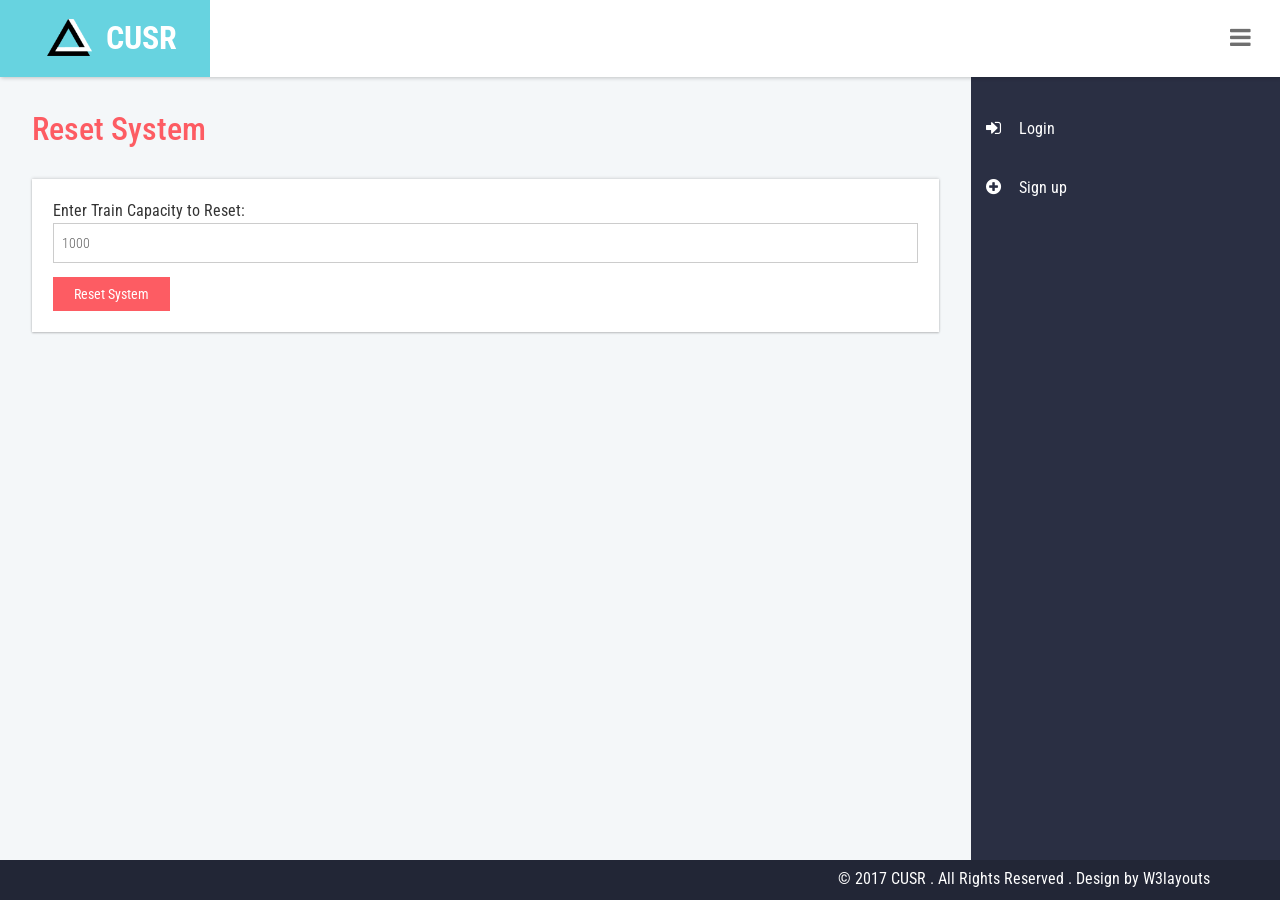
<file: web-app/admin.html>
<!--
Author: W3layouts
Author URL: http://w3layouts.com
License: Creative Commons Attribution 3.0 Unported
License URL: http://creativecommons.org/licenses/by/3.0/
-->
<!DOCTYPE HTML>
<html>
<head>
<title>California Ultra Speed Rail | Admin</title>
<meta name="viewport" content="width=device-width, initial-scale=1">
<meta http-equiv="Content-Type" content="text/html; charset=utf-8" />
<meta name="keywords" content="Baxster Responsive web template, Bootstrap Web Templates, Flat Web Templates, Android Compatible web template,
SmartPhone Compatible web template, free WebDesigns for Nokia, Samsung, LG, SonyEricsson, Motorola web design" />
<script type="application/x-javascript"> addEventListener("load", function() { setTimeout(hideURLbar, 0); }, false); function hideURLbar(){ window.scrollTo(0,1); } </script>
<!-- Bootstrap Core CSS -->
<link href="css/bootstrap.css" rel='stylesheet' type='text/css' />
<!-- Custom CSS -->
<link href="css/style.css" rel='stylesheet' type='text/css' />
<!-- font CSS -->
<link rel="icon" href="favicon.ico" type="image/x-icon" >
<!-- font-awesome icons -->
<link href="css/font-awesome.css" rel="stylesheet">
<!-- //font-awesome icons -->
<!-- chart -->
<script src="js/Chart.js"></script>
<!-- //chart -->
 <!-- js-->
<script src="js/jquery-1.11.1.min.js"></script>
<script src="js/modernizr.custom.js"></script>
<!--webfonts-->
<link href='//fonts.googleapis.com/css?family=Roboto+Condensed:400,300,300italic,400italic,700,700italic' rel='stylesheet' type='text/css'>
<!--//webfonts-->
<!--animate-->
<link href="css/animate.css" rel="stylesheet" type="text/css" media="all">
<script src="js/wow.min.js"></script>
	<script>
		 new WOW().init();
	</script>
<!--//end-animate-->
<!-- Metis Menu -->
<script src="js/metisMenu.min.js"></script>
<script src="js/custom.js"></script>
<link href="css/custom.css" rel="stylesheet">
<!--//Metis Menu -->
<script type="text/javascript">

$(document).ready(function(){
	$("#reset-form").submit(function(event){
		var trainCapacity = $("#capacity").val();
		resetSystem(trainCapacity);
		event.preventDefault();
	});
});

function resetSystem(trainCapacity) {

	$.ajax({
     url:  'http://localhost:8080/resetSystem',
     method: "POST",
		 data: jQuery.param({ trainCapacity: trainCapacity}) ,
     error: function(xhr, status, error) {
			alert("Error Occurred: System could not be reset");
     },
     success: function(data) {
				alert("System Successfully Reset.");
     },
  });
}
</script>

</head>
<body class="cbp-spmenu-push">
	<div class="main-content">
		<!--left-fixed -navigation-->
		<div class="sidebar" role="navigation">
            <div class="navbar-collapse">
				<nav class="cbp-spmenu cbp-spmenu-vertical cbp-spmenu-right dev-page-sidebar mCustomScrollbar _mCS_1 mCS-autoHide mCS_no_scrollbar" id="cbp-spmenu-s1">
					<div class="scrollbar scrollbar1">
						<ul class="nav" id="side-menu">
							<li>
									<a href="login.html"><i class="fa fa-sign-in nav_icon"></i>Login</a>
							</li>
							<li>
									<a href="signup.html"><i class="fa fa-plus-circle nav_icon"></i>Sign up</a>
							</li>
						</ul>
					</div>
					<!-- //sidebar-collapse -->
				</nav>
			</div>
		</div>
		<!--left-fixed -navigation-->
		<!-- header-starts -->
		<div class="sticky-header header-section ">
			<div class="header-left">
				<!--logo -->
				<div class="logo">
					<a href="index.html">
						<ul>
							<li><img src="images/logo1.png" alt="" /></li>
							<li><h1>CUSR</h1></li>
							<div class="clearfix"> </div>
						</ul>
					</a>
				</div>
				<!--//logo-->
				<div class="header-right header-right-grid">
				</div>

				<div class="clearfix"> </div>
			</div>
			<!--search-box-->
				<div class="search-box">
				</div>
				<!--//end-search-box-->
			<div class="header-right">
				<!--toggle button start-->
				<button id="showLeftPush"><i class="fa fa-bars"></i></button>
				<!--toggle button end-->
				<div class="clearfix"> </div>
			</div>
			<div class="clearfix"> </div>
		</div>
		<!-- //header-ends -->
		<!-- main content start-->
		<div id="page-wrapper">
			<div class="main-page">
				<!--grids-->
				<div id="booking-history-grid" class="grids">
					<div class="progressbar-heading grids-heading">
						<h2>Reset System</h2>
					</div>

					<div class="panel panel-widget">
						<div class='block-page'>
						<form action="#" id="reset-form" class="forms">
							Enter Train Capacity to Reset:
							<input id="capacity" type="number" id="capacity" class="form-control1" min="5" max="1000" value="1000"/>
							<button style="margin-top:1em" type="submit" class="btn btn-default">Reset System</button>
						</form>
						</div>

					</div>


				<!--//grids-->

			</div>
		</div>
		<!--footer-->
		 <div class="dev-page">

			<!-- page footer -->
			<!-- dev-page-footer-closed dev-page-footer-fixed -->
            <div class="dev-page-footer dev-page-footer-fixed">
				<!-- container -->
				<div class="container">
					<div class="copyright">
						<p>© 2017 CUSR . All Rights Reserved . Design by <a href="http://w3layouts.com/">W3layouts</a></p>
					</div>
                </div>
				<!-- //container -->
            </div>
            <!-- /page footer -->
		</div>
        <!--//footer-->
	</div>
	<!-- Classie -->
		<script src="js/classie.js"></script>
		<script>
			var menuLeft = document.getElementById( 'cbp-spmenu-s1' ),
				showLeftPush = document.getElementById( 'showLeftPush' ),
				body = document.body;

			showLeftPush.onclick = function() {
				classie.toggle( this, 'active' );
				classie.toggle( body, 'cbp-spmenu-push-toright' );
				classie.toggle( menuLeft, 'cbp-spmenu-open' );
				disableOther( 'showLeftPush' );
			};


			function disableOther( button ) {
				if( button !== 'showLeftPush' ) {
					classie.toggle( showLeftPush, 'disabled' );
				}
			}
		</script>
	<!-- Bootstrap Core JavaScript -->

        <script type="text/javascript" src="js/bootstrap.min.js"></script>

        <script type="text/javascript" src="js/dev-loaders.js"></script>
        <script type="text/javascript" src="js/dev-layout-default.js"></script>
		<script type="text/javascript" src="js/jquery.marquee.js"></script>
		<link href="css/bootstrap.min.css" rel="stylesheet">

		<script type="text/javascript" src="js/jquery.jqcandlestick.min.js"></script>
		<link rel="stylesheet" type="text/css" href="css/jqcandlestick.css" />

		<!--max-plugin-->
		<script type="text/javascript" src="js/plugins.js"></script>
		<!--//max-plugin-->

		<!--scrolling js-->
		<script src="js/jquery.nicescroll.js"></script>
		<script src="js/scripts.js"></script>
		<!--//scrolling js-->
</body>
</html>
</file>
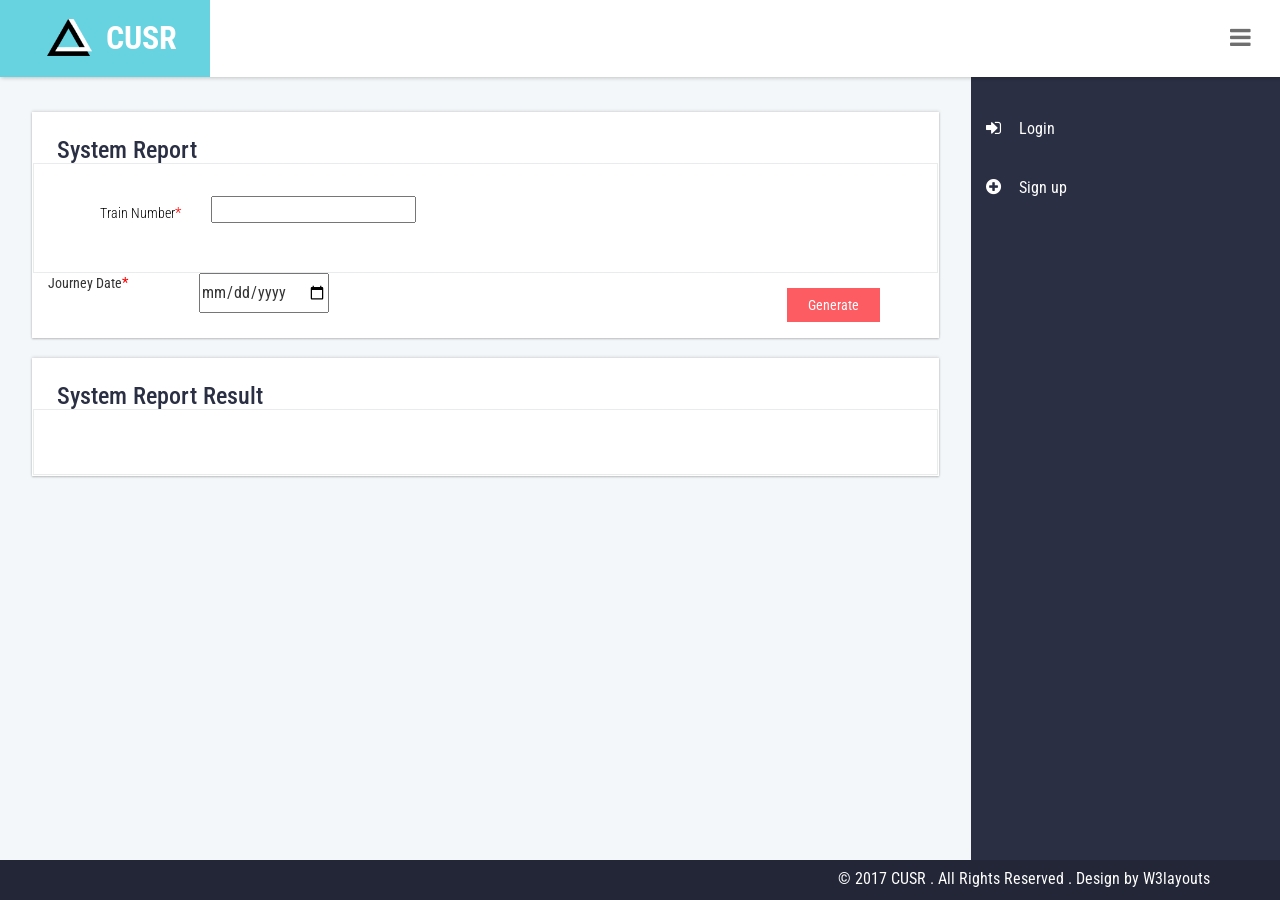
<file: web-app/systemReport.html>
<!--
Author: W3layouts
Author URL: http://w3layouts.com
License: Creative Commons Attribution 3.0 Unported
License URL: http://creativecommons.org/licenses/by/3.0/
-->
<!DOCTYPE HTML>
<html>
<head>
<title>California Ultra Speed Rail | Admin</title>
<meta name="viewport" content="width=device-width, initial-scale=1">
<meta http-equiv="Content-Type" content="text/html; charset=utf-8" />
<meta name="keywords" content="Baxster Responsive web template, Bootstrap Web Templates, Flat Web Templates, Android Compatible web template,
SmartPhone Compatible web template, free WebDesigns for Nokia, Samsung, LG, SonyEricsson, Motorola web design" />
<script type="application/x-javascript"> addEventListener("load", function() { setTimeout(hideURLbar, 0); }, false); function hideURLbar(){ window.scrollTo(0,1); } </script>
<!-- Bootstrap Core CSS -->
<link href="css/bootstrap.css" rel='stylesheet' type='text/css' />
<!-- Custom CSS -->
<link href="css/style.css" rel='stylesheet' type='text/css' />
<!-- font CSS -->
<link rel="icon" href="favicon.ico" type="image/x-icon" >
<!-- font-awesome icons -->
<link href="css/font-awesome.css" rel="stylesheet">
<!-- //font-awesome icons -->
<!-- chart -->
<script src="js/Chart.js"></script>
<!-- //chart -->
 <!-- js-->
<script src="js/jquery-1.11.1.min.js"></script>
<script src="js/modernizr.custom.js"></script>
<!--webfonts-->
<link href='//fonts.googleapis.com/css?family=Roboto+Condensed:400,300,300italic,400italic,700,700italic' rel='stylesheet' type='text/css'>
<!--//webfonts-->
<!--animate-->
<link href="css/animate.css" rel="stylesheet" type="text/css" media="all">
<script src="js/wow.min.js"></script>
	<script>
		 new WOW().init();
	</script>
<!--//end-animate-->
<!-- Metis Menu -->
<script src="js/metisMenu.min.js"></script>
<script src="js/custom.js"></script>
<link href="css/custom.css" rel="stylesheet">
<!--//Metis Menu -->
<script type="text/javascript">

$(document).ready(function(){
	
	 $("#report_btn").on("click",function(){
		var trainNo = $("#trainNo").val();
		var jouneyDate = $("#journey_date").val();
		generateSystemReport(trainNo, jouneyDate);
		
	});
});

function generateSystemReport(trainNo, jouneyDate){

	$.ajax({

		headers: { 
                    'Accept': 'application/json',
                    'Content-Type': 'application/json' 
             },
     url:  'http://localhost:8080/systemReport?trainNo='+trainNo+'&date='+jouneyDate,
     
     method: "POST",
     data: jQuery.param({ trainNo: trainNo, date: jouneyDate}),
     error: function(xhr, status, error) {
        alert(error);
     },
     success: function(data) {
      	alert("System report calculated...");
      	var result=data;
      	displaySystemReportStat(result);
     },
  });

}


function displaySystemReportStat(result){

	$("#systemReportresult").append("<label>"+result+"</label>");
	
}


</script>

</head>
<body class="cbp-spmenu-push">
	<div class="main-content">
		<!--left-fixed -navigation-->
		<div class="sidebar" role="navigation">
            <div class="navbar-collapse">
				<nav class="cbp-spmenu cbp-spmenu-vertical cbp-spmenu-right dev-page-sidebar mCustomScrollbar _mCS_1 mCS-autoHide mCS_no_scrollbar" id="cbp-spmenu-s1">
					<div class="scrollbar scrollbar1">
						<ul class="nav" id="side-menu">
							<li>
									<a href="login.html"><i class="fa fa-sign-in nav_icon"></i>Login</a>
							</li>
							<li>
									<a href="signup.html"><i class="fa fa-plus-circle nav_icon"></i>Sign up</a>
							</li>
						</ul>
					</div>
					<!-- //sidebar-collapse -->
				</nav>
			</div>
		</div>
		<!--left-fixed -navigation-->
		<!-- header-starts -->
		<div class="sticky-header header-section ">
			<div class="header-left">
				<!--logo -->
				<div class="logo">
					<a href="index.html">
						<ul>
							<li><img src="images/logo1.png" alt="" /></li>
							<li><h1>CUSR</h1></li>
							<div class="clearfix"> </div>
						</ul>
					</a>
				</div>
				<!--//logo-->
				<div class="header-right header-right-grid">
				</div>

				<div class="clearfix"> </div>
			</div>
			<!--search-box-->
				<div class="search-box">
				</div>
				<!--//end-search-box-->
			<div class="header-right">
				<!--toggle button start-->
				<button id="showLeftPush"><i class="fa fa-bars"></i></button>
				<!--toggle button end-->
				<div class="clearfix"> </div>
			</div>
			<div class="clearfix"> </div>
		</div>
		<!-- //header-ends -->
		<!-- main content start-->
		  <div id="page-wrapper">
            <div class="main-page">
                <!--grids-->
                <div class="grids">
                    <div class="panel panel-widget forms-panel">
                        <div class="progressbar-heading general-heading">
                            <h4>System Report</h4>
                        </div>
                        <div class="forms">
                                <h3 class="title1"></h3>
                                <div class="form-three widget-shadow">
                                    <form class="form-horizontal">
                                        
                                        <div class="form-group">
                                            <label for="trainNo" class="col-sm-2 control-label">Train Number<span style="color:red; font-size: 15px">*</span></label>
                                         	<div class="col-sm-8">
                                                <input id="trainNo" type="text"></div>
                                            </div>
                                        </div>

                                            <div class="form-group" >
                                            <label for="journey_date" class="col-sm-2 control-label">Journey Date<span style="color:red; font-size: 15px">*</span></label>
                                            <div class="col-sm-8">
                                                <input id="journey_date" type="date"></div>
                                            </div>
                                                                                
                                        <div class="form-group">
                                            <button type="button" class="btn btn-default" id="report_btn">Generate</button>
                                        </div>

                                    </form>


                                </div>
                        </div>
                    </div>
				</div>

				 <div  class="panel panel-widget forms-panel">
                        <div class="progressbar-heading general-heading">
                            <h4>System Report Result</h4>
                        </div>
                        <div class="forms">
                            <div class="form-three widget-shadow">
                                <div id="systemReportresult" data-example-id="form-validation-states-with-icons">

                          
								</div>
							</div>
						</div>
					</div>

				<!--//grids-->
			</div>
		</div>
		<!--footer-->
		 <div class="dev-page">

			<!-- page footer -->
			<!-- dev-page-footer-closed dev-page-footer-fixed -->
            <div class="dev-page-footer dev-page-footer-fixed">
				<!-- container -->
				<div class="container">
					<div class="copyright">
						<p>© 2017 CUSR . All Rights Reserved . Design by <a href="http://w3layouts.com/">W3layouts</a></p>
					</div>
                </div>
				<!-- //container -->
            </div>
            <!-- /page footer -->
		</div>
        <!--//footer-->
	</div>
	<!-- Classie -->
		<script src="js/classie.js"></script>
		<script>
			var menuLeft = document.getElementById( 'cbp-spmenu-s1' ),
				showLeftPush = document.getElementById( 'showLeftPush' ),
				body = document.body;

			showLeftPush.onclick = function() {
				classie.toggle( this, 'active' );
				classie.toggle( body, 'cbp-spmenu-push-toright' );
				classie.toggle( menuLeft, 'cbp-spmenu-open' );
				disableOther( 'showLeftPush' );
			};


			function disableOther( button ) {
				if( button !== 'showLeftPush' ) {
					classie.toggle( showLeftPush, 'disabled' );
				}
			}
		</script>
	<!-- Bootstrap Core JavaScript -->

        <script type="text/javascript" src="js/bootstrap.min.js"></script>

        <script type="text/javascript" src="js/dev-loaders.js"></script>
        <script type="text/javascript" src="js/dev-layout-default.js"></script>
		<script type="text/javascript" src="js/jquery.marquee.js"></script>
		<link href="css/bootstrap.min.css" rel="stylesheet">

		<script type="text/javascript" src="js/jquery.jqcandlestick.min.js"></script>
		<link rel="stylesheet" type="text/css" href="css/jqcandlestick.css" />

		<!--max-plugin-->
		<script type="text/javascript" src="js/plugins.js"></script>
		<!--//max-plugin-->

		<!--scrolling js-->
		<script src="js/jquery.nicescroll.js"></script>
		<script src="js/scripts.js"></script>
		<!--//scrolling js-->
</body>
</html>
</file>
<file: web-app/css/style.css>
/*
Author: W3layout
Author URL: http://w3layouts.com
License: Creative Commons Attribution 3.0 Unported
License URL: http://creativecommons.org/licenses/by/3.0/
*/
h4, h5, h6,
h1, h2, h3 {margin: 0;}
ul, ol {margin: 0;}
p {margin: 0;}

html, body{
	font-family: 'Roboto Condensed', sans-serif;
    font-size: 100%;
    overflow-x: hidden;
    background: #f4f7f9;
}
body a{
	transition: 0.5s all ease;
	-webkit-transition: 0.5s all ease;
	-moz-transition: 0.5s all ease;
	-o-transition: 0.5s all ease;
	-ms-transition: 0.5s all ease;
	text-decoration:none;
}
h1,h2,h3,h4,h5,h6{
	margin:0;			   
}
p{
	margin:0;
}
ul,label{
	margin:0;
	padding:0;
}
body a:hover{
	text-decoration:none;
}
.main-content {
    position: relative;
}
/*-------HEADER SECTION------*/
/* ----STICKY HEADER----*/
.sticky-header{
	position: fixed;
    top: 0;
    left: 0px;
    width: 100%;
    z-index: 111;
}
.header-section {
    background:#FFF;
    box-shadow:  1px 1px 4px rgba(0, 0, 0, 0.21);
    -webkit-box-shadow:  1px 1px 4px rgba(0, 0, 0, 0.21);
    -moz-box-shadow:  1px 1px 4px rgba(0, 0, 0, 0.21);
    -o-box-shadow:  1px 1px 4px rgba(0, 0, 0, 0.21);
}
.header-section::after {
    clear: both;
    display: block;
    content: '';
}
.header-left {
    float: left;
    width: 29%;
}
.header-right {
    float: right;
}
/* ----menu-icon----*/
button#showLeftPush {
    font-size: 1.5em;
    width: 80px;
    padding: 0.87em 0;
    text-align: center;
    cursor: pointer;
    float: left;
    color: #6F6F6F;
    -moz-transition: all 0.2s ease-out 0s;
    -webkit-transition: all 0.2s ease-out 0s;
    transition: all 0.2s ease-out 0s;
	border: none;
    background-color: #fff;
	outline:none;
}
/*--push-menu-css--*/
.cbp-spmenu {
	position: fixed;
}
.cbp-spmenu-vertical {
    width: 309px;
    height: 100%;
    top: 76px;
    background-color: #2a2f43;
    padding: 2em 0;
}
.cbp-spmenu-right {
    right: 0;
}
.cbp-spmenu-right.cbp-spmenu-open {
	right: -309px;
}
/* Push classes applied to the body */
.cbp-spmenu-push {
	overflow-x: hidden;
	position: relative;
}
.cbp-spmenu-push-toright {
	right: 0;
}
/* Transitions */

.cbp-spmenu,
.cbp-spmenu-push {
	-webkit-transition: all 0.3s ease;
	-moz-transition: all 0.3s ease;
	transition: all 0.3s ease;
}
.cbp-spmenu-push div#page-wrapper {
    margin: 0em 19.3em 0 0;
    transition: .3s all;
    -webkit-transition: .3s all;
    -moz-transition: .3s all;
    transition: .3s all;
}
.cbp-spmenu-push.cbp-spmenu-push-toright div#page-wrapper {
    margin: 0;
}
/*--//push-menu-css--*/
/*--side-menu--*/
.sidebar ul li{
	 margin-bottom: 1em;
}
.sidebar ul li a {
    color: #FFFFFF;
    font-size: 1em;
}

.nav > li > a:hover, .nav > li > a:focus {
    text-decoration: none;
    background-color: transparent;
    color: #67d3e0;
}
.sidebar .arrow {
    float: right;
}
i.nav_icon {
    margin-right: 1em;
	font-size: 1.1em;
}
.fa {
    display: inline-block;
    font-family: FontAwesome;
    font-style: normal;
    font-weight: normal;
    line-height: 1;
    -webkit-font-smoothing: antialiased;
    -moz-osx-font-smoothing: grayscale;
}
span.nav-badge {
    font-size: 12px;
    color: #FFFFFF;
    background: rgba(255, 255, 255, 0.32);
    width: 25px;
    height: 25px;
    border-radius: 68%;
    -webkit-border-radius: 68%;
    -moz-border-radius: 68%;
    -o-border-radius: 68%;
    position: absolute;
    top: 18%;
    right: 15%;
    line-height: 26px;
    letter-spacing: 1px;
    text-align: center;
}
span.nav-badge-btm {
    font-size: 12px;
    color: #FFF;
    background: #67d3e0;
    position: absolute;
    top: 18%;
    right: 15%;
    line-height: 22px;
    letter-spacing: 1px;
    text-align: center;
    padding: 0em 1em;
}
.dropdown-menu > li > a:hover, .dropdown-menu > li > a:focus {
    background: none;
    color: #67D3E0;
}
.chart-nav span.nav-badge-btm {
	right: 5%;
    top: 24%;
}
/*--//side-menu--*/
.dropdown-menu {
    box-shadow: 2px 3px 4px rgba(0, 0, 0, .175);
	-webkit-box-shadow: 2px 3px 4px rgba(0, 0, 0, .175);
	-moz-box-shadow: 2px 3px 4px rgba(0, 0, 0, .175);
    border-radius: 0;
}
li.dropdown.head-dpdn {
    display: inline-block;
    padding: 1.7em 0;
	float: left;
}
li.dropdown.head-dpdn a.dropdown-toggle {
   padding: 1.7em 1.5em;
}
ul.dropdown-menu li {
    margin-left: 0;
    width: 100%;
    padding: 0;
	background: #fff;
}
.user-panel-top ul{
	padding-left:0;
}
.user-panel-top li{
	float:left;
	margin-left:15px;
	position:relative;
}
.user-panel-top li span.digit{
    font-size:11px;
    font-weight:bold;
	color:#FFF;
	background:#e64c65;
	line-height:20px;
	width:20px;
	height:20px;
	border-radius:2em;
	-webkit-border-radius:2em;
	-moz-border-radius:2em;
	-o-border-radius:2em;	
	text-align:center;
	display: inline-block;
	position: absolute;
	top: -3px;
	right: -10px;
}
.user-panel-top li:first-child{
	margin-left:0;
}
.sidebar .nav-second-level li a.active ,.sidebar ul li a.active{
    color: #67d3e0;
}
li.active a i, .act a i {
    color: #67d3e0;
}
.custom-nav > li.act > a, .custom-nav > li.act > a:hover, .custom-nav > li.act > a:focus {
    background-color: #353f4f;
    color:#8BC34A;
}
.user-panel-top li a{
	display: block;
	padding: 5px;
	text-decoration:none;
}
.header-right i.fa.fa-envelope{
    color: #EB525D;
}
i.fa.fa-bell{
    color: #67D3E0;
}
i.fa.fa-tasks{
    color: #30BB74;
}
.user-panel-top li a:hover{
	border-color:rgba(101, 124, 153, 0.93);
}
.user-panel-top li a i{
	width:24px;
	height:24px;
	display: block;
	text-align:center;
	line-height:25px;
}
.user-panel-top li a i span{
	font-size:15px;
	color:#FFF;
}
.user-panel-top li a.user{
	background:#667686;
}
.user-panel-top li span.green{
	background:#a88add;
}
.user-panel-top li span.red{
	background:#b8c9f1;
}
.user-panel-top li span.yellow{
	background:#bdc3c7;
}
/* ----Logo----*/
.logo {
    background: #67d3e0;
    text-align: center;
    float: left;
}
.logo a{
    padding: 1.2em 2.03em;
    display: block;
    text-decoration: none;
}
.logo a h1 {
    color: #fff;
    font-size: 2em;
    line-height: 1.2em;
    font-weight: 700;
}
.logo a span {
    color: #F8F8F8;
    font-size: .7em;
    text-align: center;
    letter-spacing: 7px;
}
.logo ul{
	padding:0;
	margin:0;
}
.logo ul li{
	display: inline-block;
    float: left;
}
.logo ul li img{
    width: 62%;
}
/* ----//Logo----*/
/*start search*/
.search-box {
    float: left;
    width: 34%;
    margin: 1.2em 0 0 8em;
    position: relative;
    z-index: 1;
    display: inline-block;
}
.sb-search-input {
    outline: none;
    background: #fff;
    width: 100%;
    margin: 0;
    z-index: 10;
    font-size: 0.9em;
    color: #2A2F43;
    padding: 0.5em 1em;
    border: 2px solid #F4F7F9;
    -webkit-appearance: none;
}
.sb-search-input::-webkit-input-placeholder {
	color:#6164C1;
}
.sb-search-input:-moz-placeholder {
	color: #6164C1;
}
.sb-search-input::-moz-placeholder {
	color: #6164C1;
}
.sb-search-input:-ms-input-placeholder {
	color: #6164C1;
}
.input__label {
	-webkit-font-smoothing: antialiased;
    -moz-osx-font-smoothing: grayscale;
	-webkit-touch-callout: none;
	-webkit-user-select: none;
	-khtml-user-select: none;
	-moz-user-select: none;
	-ms-user-select: none;
	user-select: none;
	position: absolute;
	width: 100%;
	height: 100%;
}

.graphic {
	fill: none;
	-webkit-transform: scale3d(1, -1, 1);
	transform: scale3d(1, -1, 1);
	-webkit-transition: stroke-dashoffset 0.5s;
	transition: stroke-dashoffset 0.5s;
	pointer-events: none;
	stroke: #67D3E0;
    stroke-width: 6px;
    stroke-dasharray: 962;
    stroke-dashoffset: 962;
}
/* Madoka */
.input__field--madoka {
	background: transparent;
	display: block;
	float: right;
}
.input__field--madoka:focus {
	outline: none;
}
.input__field--madoka:focus + .input__label,
.input--filled .input__label {
	cursor: default;
	pointer-events: none;
}
.input__field--madoka:focus + .input__label .graphic,
.input--filled .graphic {
	stroke-dashoffset: 0;
}

.input__field--madoka:focus + .input__label .input__label-content{
	-webkit-transform: scale3d(0.81, 0.81, 1) translate3d(0, 4em, 0);
	transform: scale3d(0.81, 0.81, 1) translate3d(0, 4em, 0);
}
/*--//search-ends --*/
/*--- Progress Bar ----*/
.meter {
	position: relative;
}
.meter > span {
	display: block;
	height: 100%;
	   
	position: relative;
	overflow: hidden;
}
.meter > span:after, .animate > span > span {
	content: "";
	position: absolute;
	top: 0; left: 0; bottom: 0; right: 0;
	
	overflow: hidden;
}

.animate > span:after {
	display: none;
}

@-webkit-keyframes move {
    0% {
       background-position: 0 0;
    }
    100% {
       background-position: 50px 50px;
    }
}

@-moz-keyframes move {
    0% {
       background-position: 0 0;
    }
    100% {
       background-position: 50px 50px;
    }
}

.red > span {
	background-color: #65CEA7;
}

.nostripes > span > span, .nostripes > span:after {
	-webkit-animation: none;
	-moz-animation: none;
	background-image: none;
}

/*---bages---*/
.header-right span.badge {
	font-size: 11px;
    font-weight: bold;
    color: #FFF;
    background: #C5C5C5;
    line-height: 15px;
    width: 20px;
    height: 20px;
    border-radius: 0;
    text-align: center;
    display: inline-block;
    position: absolute;
    top: 16%;
    padding: 2px 0 0;
}
.header-right span.blue{
    background-color: #C5C5C5;
}
.header-right span.red{
	background-color:#C5C5C5;
}
.header-right span.blue1{
    background-color: #C5C5C5;
}
i.icon_1{
  float: left;
  color: #00aced;
  line-height: 2em;
  margin-right: 1em;
}
i.icon_2{
  float: left;
  color:#ef553a;
  line-height: 2em;
  margin-right: 1em;
  font-size: 20px;
}
i.icon_3{
  float: left;
  color:#9358ac;
  line-height: 2em;
  margin-right: 1em;
  font-size: 20px;
}
.avatar_left {
  float: left;
}
i.icon_4{
  width: 45px;
  height: 45px;
  background: #F44336;
  float: left;
  color: #fff;
  text-align: center;
  font-size: 1.5em;
  line-height: 44px;
  font-style: normal;
  margin-right: 1em;
}
i.icon_5{
  background-color: #3949ab;
}
i.icon_6{
  background-color: #03a9f4;
}
.blue-text {
  color: #2196F3 !important;
  float:right;
}
/*---//bages---*/
/*-- four-grids --*/
.tickets{
	background: #FFFFFF;
    padding: 20px;
    margin-bottom: 20px;
    box-shadow: 0 -1px 3px rgba(0,0,0,.12),0 1px 2px rgba(0,0,0,.24);
}
.grid-left{
	float:left;
	width:40%;
}
.grid-left img{
	width:100%;
}
.grid-right{
	float:left;
	width:50%;
	margin-left:1em;
}

.grid-right h3{
    color: #a9acbd;
    font-size: .875em;
    text-transform: uppercase;
    margin: 0;
    font-weight: 600;
    line-height: 1.5em;
    letter-spacing: 1px;
}
.grid-right h3 span{
	display:block;
}
.grid-right p{
	color:#2a2f43;
	font-size:4em;
	margin:0;
}
.book-icon .fa-book,.book-icon .fa-rocket,.book-icon .fa-bar-chart,.book-icon .fa-user{
    font-size: 3.5em !important;
    width: 105px;
    height: 105px;
    color: #2A2F43;
    background: #99CC00;
    vertical-align: middle;
    border-radius: 50%;
    -webkit-border-radius: 50%;
    -ms-border-radius: 50%;
    -moz-border-radius: 50%;
    -o-border-radius: 50%;
    text-align: center;
    line-height: 101px;
}
.book-icon .fa-rocket{
    color: #EB525D;
    background: #B3BEE8;
}
.book-icon .fa-bar-chart{
	background:#FF9554;
	color:#FFFFFF;
}
.book-icon .fa-user{
    color: #FFC575;
    background: #495275;
}
/*-- //four-grids --*/
/*--Progress bars--*/
.progress {
    height: 10px;
    margin: 7px 0;
    overflow: hidden;
    background: #e1e1e1;
    z-index: 1;
    cursor: pointer;
}
.task-info .percentage{
	float:right;
	height:inherit;
	line-height:inherit;
}
.task-desc{
	font-size:12px;
}
.wrapper-dropdown-3 .dropdown li a:hover span.task-desc {
	color:#65cea7;
}
.progress .bar {
		z-index: 2;
		height:15px; 
		font-size: 12px;
		color: white;
		text-align: center;
		float:left;
		-webkit-box-sizing: content-box;
		-moz-box-sizing: content-box;
		-ms-box-sizing: content-box;
		box-sizing: content-box;
		-webkit-transition: width 0.6s ease;
		  -moz-transition: width 0.6s ease;
		  -o-transition: width 0.6s ease;
		  transition: width 0.6s ease;
	}
.progress-striped .yellow{
	background:#f0ad4e;
} 
.progress-striped .green{
	background:#5cb85c;
} 
.progress-striped .light-blue{
	background:#4F52BA;
} 
.progress-striped .red{
	background:#d9534f;
} 
.progress-striped .blue{
	background:#428bca;
} 
.progress-striped .orange {
	background:#e94e02;
}
.progress-striped .bar {
  background-image: -webkit-gradient(linear, 0 100%, 100% 0, color-stop(0.25, rgba(255, 255, 255, 0.15)), color-stop(0.25, transparent), color-stop(0.5, transparent), color-stop(0.5, rgba(255, 255, 255, 0.15)), color-stop(0.75, rgba(255, 255, 255, 0.15)), color-stop(0.75, transparent), to(transparent));
  background-image: -webkit-linear-gradient(45deg, rgba(255, 255, 255, 0.15) 25%, transparent 25%, transparent 50%, rgba(255, 255, 255, 0.15) 50%, rgba(255, 255, 255, 0.15) 75%, transparent 75%, transparent);
  background-image: -moz-linear-gradient(45deg, rgba(255, 255, 255, 0.15) 25%, transparent 25%, transparent 50%, rgba(255, 255, 255, 0.15) 50%, rgba(255, 255, 255, 0.15) 75%, transparent 75%, transparent);
  background-image: -o-linear-gradient(45deg, rgba(255, 255, 255, 0.15) 25%, transparent 25%, transparent 50%, rgba(255, 255, 255, 0.15) 50%, rgba(255, 255, 255, 0.15) 75%, transparent 75%, transparent);
  background-image: linear-gradient(45deg, rgba(255, 255, 255, 0.15) 25%, transparent 25%, transparent 50%, rgba(255, 255, 255, 0.15) 50%, rgba(255, 255, 255, 0.15) 75%, transparent 75%, transparent);
  -webkit-background-size: 40px 40px;
  -moz-background-size: 40px 40px;
  -o-background-size: 40px 40px;
  background-size: 40px 40px;
}
.progress.active .bar {
  -webkit-animation: progress-bar-stripes 2s linear infinite;
  -moz-animation: progress-bar-stripes 2s linear infinite;
  -ms-animation: progress-bar-stripes 2s linear infinite;
  -o-animation: progress-bar-stripes 2s linear infinite;
  animation: progress-bar-stripes 2s linear infinite;
}
@-webkit-keyframes progress-bar-stripes {
  from {
    background-position: 40px 0;
  }
  to {
    background-position: 0 0;
  }
}
@-moz-keyframes progress-bar-stripes {
  from {
    background-position: 40px 0;
  }
  to {
    background-position: 0 0;
  }
}
@-ms-keyframes progress-bar-stripes {
  from {
    background-position: 40px 0;
  }
  to {
    background-position: 0 0;
  }
}
@-o-keyframes progress-bar-stripes {
  from {
    background-position: 0 0;
  }
  to {
    background-position: 40px 0;
  }
}
@keyframes progress-bar-stripes {
  from {
    background-position: 40px 0;
  }
  to {
    background-position: 0 0;
  }
}
/*--Progress bars--*/
/********* profile details **********/
ul.dropdown-menu.drp-mnu i.fa {
    margin-right: 0.5em;
}
ul.dropdown-menu {
    padding: 0;
    min-width: 215px;
}
ul.dropdown-menu.anti-dropdown-menu {
    left: -75%;
}
ul.dropdown-menu.float-right{
	top:63%;
	left:10%;
}
ul.dropdown-menu {
    animation: flipInY 1s ease;
    -moz-animation: flipInY 1s ease;
    -webkit-animation: flipInY 1s ease;
    -webkit-backface-visibility: visible !important;
    -ms-backface-visibility: visible !important;
    backface-visibility: visible !important;
    -moz-backface-visibility: visible !important;
    data-wow-delay: ".1s";
}
@-webkit-keyframes flipInY {
  from {
    -webkit-transform: perspective(400px) rotate3d(0, 1, 0, 90deg);
    transform: perspective(400px) rotate3d(0, 1, 0, 90deg);
    -webkit-animation-timing-function: ease-in;
    animation-timing-function: ease-in;
    opacity: 0;
  }

  40% {
    -webkit-transform: perspective(400px) rotate3d(0, 1, 0, -20deg);
    transform: perspective(400px) rotate3d(0, 1, 0, -20deg);
    -webkit-animation-timing-function: ease-in;
    animation-timing-function: ease-in;
  }

  60% {
    -webkit-transform: perspective(400px) rotate3d(0, 1, 0, 10deg);
    transform: perspective(400px) rotate3d(0, 1, 0, 10deg);
    opacity: 1;
  }

  80% {
    -webkit-transform: perspective(400px) rotate3d(0, 1, 0, -5deg);
    transform: perspective(400px) rotate3d(0, 1, 0, -5deg);
  }

  to {
    -webkit-transform: perspective(400px);
    transform: perspective(400px);
  }
}

@keyframes flipInY {
  from {
    -webkit-transform: perspective(400px) rotate3d(0, 1, 0, 90deg);
    transform: perspective(400px) rotate3d(0, 1, 0, 90deg);
    -webkit-animation-timing-function: ease-in;
    animation-timing-function: ease-in;
    opacity: 0;
  }

  40% {
    -webkit-transform: perspective(400px) rotate3d(0, 1, 0, -20deg);
    transform: perspective(400px) rotate3d(0, 1, 0, -20deg);
    -webkit-animation-timing-function: ease-in;
    animation-timing-function: ease-in;
  }

  60% {
    -webkit-transform: perspective(400px) rotate3d(0, 1, 0, 10deg);
    transform: perspective(400px) rotate3d(0, 1, 0, 10deg);
    opacity: 1;
  }

  80% {
    -webkit-transform: perspective(400px) rotate3d(0, 1, 0, -5deg);
    transform: perspective(400px) rotate3d(0, 1, 0, -5deg);
  }

  to {
    -webkit-transform: perspective(400px);
    transform: perspective(400px);
  }
}

.flipInY {
  -webkit-backface-visibility: visible !important;
  backface-visibility: visible !important;
  -webkit-animation-name: flipInY;
  animation-name: flipInY;
}
.fadeInDown {
  -webkit-animation-name: fadeInDown;
  animation-name: fadeInDown;
}
.dropdown-menu > li > a {
    padding: 3px 15px;
	font-size: 1em;
}
.profile_details {
     float: left;
}
.profile_details_drop .fa.fa-angle-up{
	display:none;
}
.profile_details_drop.open .fa.fa-angle-up{
    display:block;
}
.profile_details_drop.open .fa.fa-angle-down{
	display:none;
}
.profile_details_drop a.dropdown-toggle {
    display: block;
    padding: 0.8em 1em 0 0;
}
.profile_img span.prfil-img{
	float:left;
}

.profile_details ul li{
	list-style-type:none;
	position:relative;
}
.profile_details li a i.fa.lnr {
    position: absolute;
    top: 34%;
    right: 8%;
    color: #4F52BA;
    font-size: 1.6em;
}
.profile_details ul li ul.dropdown-menu.drp-mnu {
    padding: 1em;
    min-width: 135px;
    top: 122%;
    left: 0;
}
ul.dropdown-menu.drp-mnu li {
    list-style-type: none;
    padding: 3px 0;
}
/*--max-plugin--*/
/* Panels */
.panel {
	background: #FFFFFF;
    padding: 20px;
    margin-bottom: 20px;
    border-radius: 0;
    position: relative;
    box-shadow: 0 -1px 3px rgba(0,0,0,.12),0 1px 2px rgba(0,0,0,.24);
}
.panel-footer {
  margin: -20px;
  margin-top: 20px;
  background: #f9f9f9;
}
.panel-transparent {
  background: none;
  border: none;
}
.panel-transparent .panel-title {
  background: none;
  border: none;
}
.panel-default > .panel-heading {
  background-color: inherit;
  border-bottom: 0;
  color: #3D464D;
}
.panel-title {
    color: #2A2F43;
    font-size: 2em;
    padding: 16px 20px;
    margin: -20px;
    background: #FFFFFF;
    margin-bottom: 5px;
    border-bottom: none;
    border-top-left-radius: 3px;
    border-top-right-radius: 3px;
    letter-spacing: 1px;	
}
.panel-body,
.panel-heading {
  padding: 0;
  color: inherit;
  background-color: transparent;
  border-color: none;
}
.panel-heading {
  background: transparent;
  border-bottom: transparent;
}
.panel .badge {
  font-size: 11px;
  font-family: 'Open Sans', sans-serif;
  text-transform: none;
  padding: 4px 10px;
  margin-left: 5px;
  font-weight: normal;
}
.panel-footer {
  background: rgba(0, 0, 0, 0.01);
  border-top: 1px solid inherit;
}
.panel-title .badge {
  color: #fff;
  background-color: rgba(0, 0, 0, 0.2);
}
.panel-heading {
  font-size: 20px;
  padding-bottom: 15px;
  font-weight: 300;
}
.panel .list-group {
  margin: -20px;
  margin-top: 20px;
  background: transparent;
}
.panel .list-group li {
  border: 1px solid rgba(255, 255, 255, 0.2);
  border-left: 0;
  background: transparent;
  border-right: 0;
}
.panel .list-group-item:first-child {
  border-top-left-radius: 0px;
  border-top-right-radius: 0px;
}
.panel .list-group-item:last-child {
  margin-bottom: 0;
  border-bottom-right-radius: 0px;
  border-bottom-left-radius: 0px;
  border-bottom: 0;
}
/* Panel Tools */
.panel-tools {
  font-family: 'Open Sans', sans-serif;
  position: absolute;
  right: 16px;
  top: 13px;
  text-transform: none;
  font-weight: 600;
  font-size: inherit;
  z-index: 1;
}
.panel-tools li {
  display: inline-block;
}
.panel-tools a {
  padding: 3px 8px;
  display: block;
  color: inherit;
  border-radius: 3px;
}
.panel-tools a:hover {
  color: rgba(0, 0, 0, 0.6);
  background: rgba(0, 0, 0, 0.09);
}
.panel-tools .icon {
  font-size: 12px;
  color: rgba(0, 0, 0, 0.5);
  border-radius: 3px;
  cursor: pointer;
}
.panel-search {
  margin: -20px;
  padding: 15px 20px;
  position: relative;
  color: #333;
  display: none;
  background: rgba(255, 255, 255, 0.1);
  margin-bottom: 20px;
  border-bottom: 1px solid rgba(0, 0, 0, 0.1);
}
.panel-search input {
  background: #fff;
  border-radius: 999px;
  padding-left: 35px;
}
.panel-search input:focus {
  background: #fff;
}
.panel-search .icon {
  position: absolute;
  left: 35px;
  top: 25px;
}
.panel-fullsize {
  position: fixed;
  width: 100%;
  height: 100vh;
  overflow: auto;
  top: 0;
  left: 0;
  z-index: 9999;
}
/*-- candlestick --*/
.jqcandlestick-container {
  position: relative;
  cursor: none;
  width: 100%;
  height: 480px;
}
.jqcandlestick-canvas {
  position: absolute;
  display: block;
  height: 100%;
  width: 100%;
}
/*--//max-plugin--*/



.demo-container {
	box-sizing: border-box;
	width: 100%;
	height: 450px;
}

.demo-placeholder {
	width: 100%;
	height: 100%;
	font-size: 14px;
	line-height: 1.2em;
}
canvas.flot-base {
    width: 100% !important;
}
canvas.flot-overlay {
    width: 100% !important;
}
/*-- programming-skills --*/
.chart-skills{
    width: 70%;
    margin: 0 auto;
}
.skills-holder{
	margin:0 !important;
}
/*-- status --*/
.contain {
	width: 100%;
	margin: 0 auto;
}
table th:first-child {
	width: 150px;
}
.gantt, .gantt2 {
	width: 100%;
    border: 2px solid #3E495A;
}

.gantt:after {
    content: ".";
    visibility: hidden;
    display: block;
    height: 0;
    clear: both;
}

.fn-gantt {
    width: 100%;
}

.fn-gantt .fn-content {
    overflow: hidden;
    position: relative;
    width: 100%;
}




/* === LEFT PANEL === */

.fn-gantt .leftPanel {
    float: left;
    width: 225px;
    overflow: hidden;
    border-right: 1px solid #DDD;
    position: relative;
    z-index: 20;
}

.fn-gantt .row {
    float: left;
    height: 24px;
    line-height: 24px;
    margin-left: -24px;
}

.fn-gantt .leftPanel .fn-label {
    display: inline-block;
    margin: 0 0 0 5px;
    color: #484A4D;
    width: 110px;
    white-space: nowrap;
    text-overflow: ellipsis;
    overflow: hidden;
}

.fn-gantt .leftPanel .row0 {
    border-top: 1px solid #DDD;
}
.fn-gantt .leftPanel .name, .fn-gantt .leftPanel .desc {
    float: left;
    height: 23px;
    margin: 0;
    border-bottom: 1px solid #DDD;
    background-color: #f6f6f6;
}

.fn-gantt .leftPanel .name {
    width: 109px;
    font-weight: bold;
}

.fn-gantt .leftPanel .desc {
    width: 115px;
}

.fn-gantt .leftPanel .fn-wide, .fn-gantt .leftPanel .fn-wide .fn-label {
    width: 225px;
}

.fn-gantt .spacer {
    margin: -2px 0 1px 0;
    border-bottom: none;
    background-color: #f6f6f6;
}




/* === RIGHT PANEL === */

.fn-gantt .rightPanel {
    overflow: hidden;
}

.fn-gantt .dataPanel {
    margin-left: 0px;
    border-right: 1px solid #DDD;
    background: url(../images/grid.png) 0px 0px;
    background-repeat: repeat;
    background-position: 24px 24px;
}
.fn-gantt .day, .fn-gantt .date {
    overflow: visible;
    width: 24px;
    line-height: 24px;
    text-align: center;
    border-left: 1px solid #DDD;
    border-bottom: 1px solid #DDD;
    margin: -1px 0 0 -1px;
    font-size: 11px;
    color: #484a4d;
    text-shadow: 0 1px 0 rgba(255,255,255,0.75);
    text-align: center;
}

.fn-gantt .holiday {
    background-color: #ffd263;
    height: 23px;
    margin: 0 0 -1px -1px;
}

.fn-gantt .today {
    background-color: #fff8da;
    height: 23px;
    margin: 0 0 -1px -1px;
    font-weight: bold;
    text-align: center;
}

.fn-gantt .sa, .fn-gantt .sn, .fn-gantt .wd {
    height: 23px;
    margin: 0 0 0 -1px;
    text-align: center;
}

.fn-gantt .sa, .fn-gantt .sn {
    color: #939496;
    background-color: #f5f5f5;
    text-align: center;
}

.fn-gantt .wd {
    background-color: #f6f6f6;
    text-align: center;
}

.fn-gantt .rightPanel .month, .fn-gantt .rightPanel .year {
    float: left;
    overflow: hidden;
    border-left: 1px solid #DDD;
    border-bottom: 1px solid #DDD;
    height: 23px;
    margin: 0 0 0 -1px;
    background-color: #f6f6f6;
    font-weight: bold;
    font-size: 11px;
    color: #484a4d;
    text-shadow: 0 1px 0 rgba(255,255,255,0.75);
    text-align: center;
}

.fn-gantt-hint {
    border: 5px solid #edc332;
    background-color: #fff5d4;
    padding: 10px;
    position: absolute;
    display: none;
    z-index: 11;
        -webkit-border-radius: 4px;
        -moz-border-radius: 4px;
        border-radius: 4px;
}

.fn-gantt .bar {
    background-color: #D0E4FD;
    height: 18px;
    margin: 4px 3px 3px 3px;
    position: absolute;
    z-index: 10;
    text-align: center;
        -webkit-box-shadow: 0 0 1px rgba(0,0,0,0.25) inset;
        -moz-box-shadow: 0 0 1px rgba(0,0,0,0.25) inset;
        box-shadow: 0 0 1px rgba(0,0,0,0.25) inset;
            -webkit-border-radius: 3px;
            -moz-border-radius: 3px;
            border-radius: 3px;
}

.fn-gantt .bar .fn-label {
    line-height: 18px;
    font-weight: bold;
    white-space: nowrap;
    width: 100%;
    text-overflow: ellipsis;
    overflow: hidden;
    text-shadow: 0 1px 0 rgba(255,255,255,0.4);
    color: #414B57 !important;
    text-align: center;
    font-size: 11px;
}

.fn-gantt .ganttRed {
    background-color: #F9C4E1;
}
.fn-gantt .ganttRed .fn-label {
    color: #78436D !important;
}

.fn-gantt .ganttGreen {
    background-color: #D8EDA3;
}
.fn-gantt .ganttGreen .fn-label {
    color: #778461 !important;
}

.fn-gantt .ganttOrange {
    background-color: #FCD29A;
}
.fn-gantt .ganttOrange .fn-label {
    color: #714715 !important;
}


/* === BOTTOM NAVIGATION === */

.fn-gantt .bottom {
    clear: both;
    background-color: #f6f6f6;
    width: 100%;
}
.fn-gantt .navigate {
    border-top: 1px solid #DDD;
    padding: 10px 0 10px 225px;
}

.fn-gantt .navigate .nav-slider {
    height: 20px;
    display: inline-block;
}

.fn-gantt .navigate .nav-slider-left, .fn-gantt .navigate .nav-slider-right {
    text-align: center;
    height: 20px;
    display: inline-block;
}

.fn-gantt .navigate .nav-slider-left {
    float: left;
}

.fn-gantt .navigate .nav-slider-right {
    float: right;
}

.fn-gantt .navigate .nav-slider-content {
    text-align: left;
    width: 143px;
    height: 20px;
    display: inline-block;
    margin: 0 10px;
}

.fn-gantt .navigate .nav-slider-bar, .fn-gantt .navigate .nav-slider-button {
    position: absolute;
    display: block;
}

.fn-gantt .navigate .nav-slider-bar {
    width: 143px;
    height: 6px;
    background-color: #838688;
    margin: 8px 0 0 0;
        -webkit-box-shadow: 0 1px 3px rgba(0,0,0,0.6) inset;
        -moz-box-shadow: 0 1px 3px rgba(0,0,0,0.6) inset;
        box-shadow: 0 1px 3px rgba(0,0,0,0.6) inset;
            -webkit-border-radius: 3px;
            -moz-border-radius: 3px;
            border-radius: 3px;
}

.fn-gantt .navigate .nav-slider-button {
    width: 17px;
    height: 60px;
    background: url(../images/slider_handle.png) center center no-repeat;
    left: 0px;
    top: 0px;
    margin: -26px 0 0 0;
    cursor: pointer;
}

.fn-gantt .navigate .page-number {
    display: inline-block;
    font-size: 10px;
    height: 20px;
}

.fn-gantt .navigate .page-number span {
    color: #666666;
    margin: 0 6px;
    height: 20px;
    line-height: 20px;
    display: inline-block;
}

.fn-gantt .navigate a:link, .fn-gantt .navigate a:visited, .fn-gantt .navigate a:active {
    text-decoration: none;
}

.fn-gantt .nav-link {
    margin: 0 3px 0 0;
    display: inline-block;
    width: 20px;
    height: 20px;
    font-size: 0px;
    background: #595959 url(../images/icon_sprite.png) !important;
    border: 1px solid #454546;
    cursor: pointer;
    vertical-align: top;
        -webkit-border-radius: 2px;
        -moz-border-radius: 2px;
        border-radius: 2px;
            -webkit-box-shadow: 0 1px 0 rgba(255,255,255,0.1) inset, 0 1px 1px rgba(0,0,0,0.2);
            -moz-box-shadow: 0 1px 0 rgba(255,255,255,0.1) inset, 0 1px 1px rgba(0,0,0,0.2);
            box-shadow: 0 1px 0 rgba(255,255,255,0.1) inset, 0 1px 1px rgba(0,0,0,0.2);
                -webkit-box-sizing: border-box;
                -moz-box-sizing: border-box;
                box-sizing: border-box;
}
.fn-gantt .nav-link:active {
    -webkit-box-shadow: 0 1px 1px rgba(0,0,0,0.25) inset, 0 1px 0 #FFF;
    -moz-box-shadow: 0 1px 1px rgba(0,0,0,0.25) inset, 0 1px 0 #FFF;
    box-shadow: 0 1px 1px rgba(0,0,0,0.25) inset, 0 1px 0 #FFF;
}

.fn-gantt .navigate .nav-page-back {
    background-position: 1px 0 !important;
    margin: 0;
}

.fn-gantt .navigate .nav-page-next {
    background-position: 1px -16px !important;
    margin-right: 15px;
}

.fn-gantt .navigate .nav-slider .nav-page-next {
    margin-right: 5px;
}

.fn-gantt .navigate .nav-begin {
    background-position: 1px -112px !important;
}

.fn-gantt .navigate .nav-prev-week {
    background-position: 1px -128px !important;
}

.fn-gantt .navigate .nav-prev-day {
    background-position: 1px -48px !important;
}

.fn-gantt .navigate .nav-next-day {
    background-position: 1px -64px !important;
}

.fn-gantt .navigate .nav-next-week {
    background-position: 1px -160px !important;
}

.fn-gantt .navigate .nav-end {
    background-position: 1px -144px !important;
}

.fn-gantt .navigate .nav-zoomOut {
    background-position: 1px -96px !important;
}

.fn-gantt .navigate .nav-zoomIn {
    background-position: 1px -80px !important;
    margin-left: 15px;
}

.fn-gantt .navigate .nav-now {
    background-position: 1px -32px !important;
}

.fn-gantt .navigate .nav-slider .nav-now {
    margin-right: 5px;
}

.fn-gantt-loader {
    z-index: 30;
}

.fn-gantt-loader-spinner {
    width: 100px;
    height: 20px;
    position: absolute;
    margin-left: 50%;
    margin-top: 50%;
    text-align: center;
}
.fn-gantt-loader-spinner span {
    color: #fff;
    font-size: 12px;
    font-weight: bold;
}

.row:after {
    clear: both;
}
/*-- //status --*/

/*-- //programming-skills --*/
/*---footer---*/

ul,
ol {
  margin-top: 0;
  margin-bottom: 10px;
}
abbr[title],
abbr[data-original-title] {
  cursor: help;
  border-bottom: 1px dotted #777777;
}
.initialism {
  font-size: 90%;
  text-transform: uppercase;
}


.tooltip {
  position: absolute;
  z-index: 1070;
  display: block;
  visibility: visible;
  font-family: "Helvetica Neue", Helvetica, Arial, sans-serif;
  font-size: 12px;
  font-weight: normal;
  line-height: 1.4;
  -webkit-opacity: 0;
  -khtml-opacity: 0;
  -moz-opacity: 0;
  -ms-filter: progid:DXImageTransform.Microsoft.Alpha(opacity=0);
  filter: alpha(opacity=0);
  opacity: 0;
  filter: alpha(opacity = 0*100);
}
.tooltip.in {
  -webkit-opacity: 0.9;
  -khtml-opacity: 0.9;
  -moz-opacity: 0.9;
  -ms-filter: progid:DXImageTransform.Microsoft.Alpha(opacity=90);
  filter: alpha(opacity=90);
  opacity: 0.9;
  filter: alpha(opacity = 0.9*100);
}


.tooltip.top {
  margin-top: -3px;
  padding: 5px 0;
}
.tooltip.right {
  margin-left: 3px;
  padding: 0 5px;
}
.tooltip.bottom {
  margin-top: 3px;
  padding: 5px 0;
}
.tooltip.left {
  margin-left: -3px;
  padding: 0 5px;
}


.tooltip-inner {
  max-width: 200px;
  padding: 3px 8px;
  color: #ffffff;
  text-align: center;
  text-decoration: none;
  background-color: #000000;
  border-radius: 4px;
}
.tooltip-arrow {
  position: absolute;
  width: 0;
  height: 0;
  border-color: transparent;
  border-style: solid;
}
.tooltip.top .tooltip-arrow {
  bottom: 0;
  left: 50%;
  margin-left: -5px;
  border-width: 5px 5px 0;
  border-top-color: #000000;
}


/*----*/
.fa-database:before {
  content: "\f1c0";
}
.fa-server:before {
  content: "\f233";
}

.dev-page .dev-page-footer {
    position: absolute;
    z-index: 5;
    width: 100%;
    height: 40px;
    background: #222636;
    left: 0px;
    bottom: 0px;
}


.dev-page-footer .dev-page-footer-buttons {
  position: absolute;
    z-index: 4;
    height: 50px;
    background: #30354A;
    -webkit-border-top-right-radius: 5px 5px 0px 0px;
    -webkit-border-bottom-right-radius: 0;
    -webkit-border-bottom-left-radius: 0;
    -webkit-border-top-left-radius: 0;
    -moz-border-radius-topright: 5px 5px 0px 0px;
    -moz-border-radius-bottomright: 0;
    -moz-border-radius-bottomleft: 0;
    -moz-border-radius-topleft: 0;
    border-top-right-radius: 5px 5px 0px 0px;
    border-bottom-right-radius: 0;
    border-bottom-left-radius: 0;
    border-top-left-radius: 0;
    -moz-background-clip: padding-box;
    -webkit-background-clip: padding-box;
    background-clip: padding-box;
    -moz-border-radius: 5px 5px 0px 0px;
    -webkit-border-radius: 5px 5px 0px 0px;
    border-radius: 5px 5px 0px 0px;
    list-style: none;
    padding: 5px;
    left: 18%;
    top: -10px;
    -webkit-opacity: 0;
    -khtml-opacity: 0;
    -moz-opacity: 0;
    -ms-filter: progid:DXImageTransform.Microsoft.Alpha(opacity=0);
    filter: alpha(opacity=0);
    opacity: 0;
    filter: alpha(opacity = 0*100);	
}
.dev-page-footer .dev-page-footer-buttons > li > a {
  display: block;
    float: left;
    min-width: 40px;
    line-height: 40px;
    text-align: center;
    color: #FFFFFF;
    font-size: 12px;
    background: #222636;
    -webkit-transition: background-color 200ms linear;
    -moz-transition: background-color 200ms linear;
    -o-transition: background-color 200ms linear;
    -ms-transition: background-color 200ms linear;
    transition: background-color 200ms linear;
    text-decoration: none;
    margin-right: 5px;
    cursor: pointer;
    -webkit-border-top-right-radius: 5px;
    -webkit-border-bottom-right-radius: 0;
    -webkit-border-bottom-left-radius: 0;
    -webkit-border-top-left-radius: 0;
    -moz-border-radius-topright: 5px;
    -moz-border-radius-bottomright: 0;
    -moz-border-radius-bottomleft: 0;
    -moz-border-radius-topleft: 0;
    border-top-right-radius: 5px;
    border-bottom-right-radius: 0;
    border-bottom-left-radius: 0;
    border-top-left-radius: 0;
    -moz-background-clip: padding-box;
    -webkit-background-clip: padding-box;
    background-clip: padding-box;
    -moz-border-radius: 5px;
    -webkit-border-radius: 5px;
    border-radius: 5px;
}
.dev-page-footer .dev-page-footer-buttons > li:last-child > a {
  margin-right: 0px;
}
.dev-page-footer .dev-page-footer-buttons.dev-page-footer-buttons-effect {
  -webkit-opacity: 1;
  -khtml-opacity: 1;
  -moz-opacity: 1;
  -ms-filter: progid:DXImageTransform.Microsoft.Alpha(opacity=100);
  filter: alpha(opacity=100);
  opacity: 1;
  filter: alpha(opacity = 1*100);
}
.dev-page-footer .dev-page-footer-container {
    position: absolute;
    z-index: 2;
    left: 0px;
    top: -236px;
    background: #CACACA;
    color: #6382a9;
    width: 100%;
    height: 237px;
    display: none;
}
.dev-page-footer .dev-page-footer-container .dev-page-footer-container-content {
  float: left;
  width: 100%;
  display: none;
}
.dev-page-footer .dev-page-footer-container.dev-page-footer-container-opened {
  display: block;
  -webkit-animation: fadeIn 100ms;
  animation: fadeIn 100ms;
}
.dev-page-footer.dev-page-footer-collapsed {
  bottom: -40px;
}
.dev-page-footer.dev-page-footer-closed {
  bottom: -40px;
}
.dev-page-footer.dev-page-footer-closed .dev-page-footer-buttons {
  top: 0px;
}
.dev-page-footer.dev-page-footer-fixed {
    position: fixed;
    z-index: 9999;
}
.dev-page-footer.dev-page-footer-fixed p{
    color: #FFF;
    font-size: 1em !important;
    margin: .5em 0 0 0;
}
.copyright p{
	color: #FFF;
    font-size: 1em;
    margin: .5em 0 0 0;
	text-align:right;
}
.copyright p a{
    color: #FFF;
	text-decoration:none;
}
.copyright p a:hover{
    color:#67d3e0;
}
/*-- projects --*/
.social {
    margin: 30px 0 0 0;
}
.comments{
	background:#F96131;
	padding:2em;
	border-radius:5px;
	-webkit-border-radius:5px;
	-ms-border-radius:5px;
	-o-border-radius:5px;
	-moz-border-radius:5px;
}
.comments-icon i.fa.fa-comments {
    font-size: 5em;
    color: #FDA285;
}
.comments-icon i.fa.fa-facebook{
	font-size: 5em;
    color: #6C8CD0;
}
.comments-icon i.fa.fa-twitter{
	font-size: 5em;
    color: #9DCBEF;
}
.comments-icon i.fa.fa-eye{
	font-size: 5em;
    color: #07CEB0;
}
.comments-icon{
	float:left;
	width:30%
}
.comments-info{
    float: left;
    margin-left: 1em;
    text-align: right;
    width: 63%;
}
.comments-info h3{
	font-size:4em;
	color:#FFF;
	margin:0;
	font-weight:100;
}
.comments-info a{
	font-size:1em !important;
	color:#FDA285 !important;
	margin:0 !important;
	letter-spacing:1px;
	text-decoration:none;
}
.comments-info a:hover{
	color:#FFF !important;
}
.likes{
	background:#3b5998;
}
.tweets{
	background:#55acee;
}
.views{
	background:#00a78e;
}
.likes-info a{
	color: #6C8CD0 !important;
}
.tweets-info a{
	color: #9DCBEF !important;
}
.views-info a{
	color: #07CEB0 !important;
}
/*-- //projects --*/
/*-- move-text --*/
.block-hdnews{
	width:100%;
    margin: 46px auto 0;
}
li.fat-l {
    text-align: center;
	background:#263448;
	padding:2em !important;
	margin:0 1em;
	border-radius:5px;
	-webkit-border-radius:5px;
	-ms-border-radius:5px;
	-o-border-radius:5px;
	-moz-border-radius:5px;
}
.list-wrpaaer ul li a{
	color:#FFF;
}
/*-- graph --*/
div#example-1 {
    height: 157px;
}
li.fat-2{
	background:none !important;
	text-align:left !important;
	padding:0 !important;
}
.graphs {
    margin: 2em 0 0 0;
}
canvas#line {
    width: 100% !important;
}
canvas#bar {
    width: 100% !important;
}
canvas#doughnut {
    width: 100% !important;
    height: 160px !important;
}
canvas#radar{
	width: 100% !important;
    height: 160px !important;
}
.graph-left{
    float: left;
    width: 65%;
    margin-right: .5em;
}
.graph-right{
	float:left;
	width:30%;
}
.graph-right h3 {
    color: #3E495A;
    margin: 0;
    font-size: 1em;
    font-weight: 600;
}
.graph-right p {
    color: #999;
    font-size: 13px;
    margin: .3em 0 0;
}
.graph-right ul {
    padding: 1em 0 1em;
}
.graph-right ul li {
    list-style-type: none;
    color: #777;
    margin: 0 0 .5em;
    font-size: 14px;
}
/*---//footer---*/
/*-- Typography --*/
.typo-heading h2,.progressbar-heading h2{
	color: #fd5c63;
    font-size: 2em;
	margin-bottom:1em;
}
.grid_4{
	background:#fff;
	padding:2em 2em 1em 2em;
}
.grid_3 p {
    color: #999;
    font-size: 0.85em;
    margin-bottom: 1em;
    font-weight: 300;
}
.grid_5 h3, .grid_5 h2, .grid_5 h1, .grid_5 h4, .grid_5 h5, h3.hdg {
    margin-bottom: 0.6em;
    color: #2A2F43;
}
.label {
  font-weight: 300 !important;
  border-radius:4px;
}  
.grid_5{
	background:#fff;
	padding:2em;
}
.table > thead > tr > th, .table > tbody > tr > th, .table > tfoot > tr > th, .table > thead > tr > td, .table > tbody > tr > td, .table > tfoot > tr > td {
  border-top: none !important;
}
.tab-content > .active {
  display: block;
  visibility: visible;
}
.progress {
  height: 8px;
  box-shadow: none;
}
.progress {
    overflow: hidden;
    height: 16px;
	margin-bottom: 10px;
	background-color: #eeeeee;
	border-radius: 2px;
}
.progress-bar {
  float: left;
  width: 0%;
  height: 100%;
  font-size: 12px;
  line-height: 20px;
  color: #ffffff;
  text-align: center;
  background-color: #03a9f4;
  -webkit-box-shadow: inset 0 -1px 0 rgba(0, 0, 0, 0.15);
  box-shadow: inset 0 -1px 0 rgba(0, 0, 0, 0.15);
  -webkit-transition: width 0.6s ease;
  -o-transition: width 0.6s ease;
  transition: width 0.6s ease;
}
.progress-bar {
  box-shadow: none;
}
.progress-bar-primary {
  background-color: #03a9f4;
}
.progress-bar-info {
  background-color: #00bcd4;
}
.progress-bar-success {
  background-color:#b8c9f1;
}
.progress-bar-warning {
  background-color: #ffc107;
}
.progress-bar-danger {
  background-color: #e51c23;
}
.progress-bar-inverse {
  background-color: #757575;
}
.page_1{
	
}
.pagination > .active > a, .pagination > .active > span, .pagination > .active > a:hover, .pagination > .active > span:hover, .pagination > .active > a:focus, .pagination > .active > span:focus {
  background-color: rgb(139, 195, 74) !important;
    border-color: rgb(139, 195, 74) !important;
}
.breadcrumb li{
	font-size:0.85em;
}
.breadcrumb li a{
	color:rgb(15, 176, 238);
}
span.badge1 {
	background-color: #777;
}
.badge-primary {
  background-color: #03a9f4 !important;
}
.badge-success {
  background-color: #8bc34a !important;
}
.badge-warning {
  background-color: #ffc107 !important;
}
.badge-danger {
  background-color: #e51c23 !important;
}
.tab-container .tab-content {
  border-radius: 0 2px 2px 2px;
  border: 1px solid #e0e0e0;
  padding: 16px;
  background-color: #ffffff;
}
.nav-tabs {
  margin-bottom: 1em;
}
.well {
  padding: 9px;
  font-size: 0.85em;
  color: #555;
  line-height: 1.8em;
}
.bs-example-modal {
  background-color: #fff !important;
  border-color:#fff !important;
}
.modal {
  overflow-y:auto !important;
}
.but_list h1,.but_list h2,.but_list h3,.but_list h4,.but_list h5 {
    margin-bottom: 0.7em;
}
.btn-primary{
    background-color: #fd5c63 !important;
    border-color: #fd5c63 !important;
    color: #fff;
}
.btn-primary:hover{
	background-color: #67D3E0 !important;
    border-color: #67D3E0 !important;
    color: #fff !important;
}
.caret {
    padding-left: 0 !important;
}
h2.modal-title {
  font-size: 1.3em;
  color:#999;
  font-weight: 300;
}
.modal-content {
  -ms-box-shadow: 0 2px 12px rgba(0, 0, 0, 0.2);
  -o-box-shadow: 0 2px 12px rgba(0, 0, 0, 0.2);
  -moz-box-shadow: 0 2px 12px rgba(0, 0, 0, 0.2);
  -webkit-box-shadow: 0 2px 12px rgba(0, 0, 0, 0.2);
  box-shadow: 0 2px 12px rgba(0, 0, 0, 0.2);
  border: 0px solid #e0e0e0;
}
.modal-body h2{
  color:#555;
  font-size:1.5em;
  font-weight:300;
}
.modal-body p{
  color: #888;
  font-size: 0.85em;
  font-weight: 300;
  line-height: 1.8em;
}
.modal-body p img{
	margin:1em 0;
}
.form-horizontal .control-label {
  text-align: right;
  color: #000;
  font-weight: 300;
  font-size: 0.85em;
}
.checkbox-inline1{
  position: relative;
  display:block;
  margin-bottom: 0;
  font-weight: 400;
  vertical-align: middle;
  cursor: pointer;
}
.help-block {
  color: #999;
  font-size: 0.85em;
}
.radio label, .checkbox label, label{
  font-size: 0.85em;
  font-weight:300;
  vertical-align: middle;
}
.checkbox1{
  font-size: 0.85em;
  font-weight: 300;
}
select[multiple] {
  padding: 7px 9px !important;
}
.has-success .form-control1{
  background-color: #f1f8e9;
  border-color: #c5e1a5 !important;
}
.has-error .form-control1{
  background-color: #fde0dc;
  border-color: #f69988 !important;
}
.input-icon.right > i, .input-icon.right .icon {
  right:12px;
  float: right;
}
.input-icon > i, .input-icon .icon {
  position: absolute;
  display: block;
  margin: 10px 8px;
  line-height: 14px;
  color: #999;
}
.has-success .help-block, .has-success .control-label, .has-success .radio, .has-success .checkbox, .has-success .radio-inline, .has-success .checkbox-inline, .has-success.radio label, .has-success.checkbox label, .has-success.radio-inline label, .has-success.checkbox-inline label {
  color: #7cb342;
}
.has-error .help-block, .has-error .control-label, .has-error .radio, .has-error .checkbox, .has-error .radio-inline, .has-error .checkbox-inline, .has-error.radio label, .has-error.checkbox label, .has-error.radio-inline label, .has-error.checkbox-inline label {
  color: #dd191d;
}
/*-- progressbar --*/
.p-progress{
	margin-bottom:1.5em;
	border-radius:4px;
	-webkit-border-radius:4px;
	-ms-border-radius:4px;
	-moz-border-radius:4px;
	-o-border-radius:4px;
	height:20px;
}
.p-progress-size{
	height:12px;
}
.p-progress-info{
	font-size: 10px;
    line-height: 12px;
}
.progress-sm{
	height:10px;
}
.progress-md{
	height:6px;
}
.progress-xl{
	height:2px;
}
.progress.progress-striped{
    height: 5px;
    margin-bottom: 1.5em;
}
.no-radius{
	border-radius:0px;
	margin-bottom:1.5em;
}
.progress-no{
	height:15px !important;
}
.progress-nor{
	height:5px !important;
}
/*-- grids --*/
.mb40 {
    margin-bottom: 40px !important;
}
.demo-grid {
    background: #FFF;
    border: 1px solid #d9d9d9;
    padding: 10px 0;
}
code {
    padding: 0;
    background: none;
    color: #B7B7B7;
}
.mb40:nth-child(9){
	margin-bottom:0 !important;
}
/*-- buttons --*/
.button-heading h4{
    color: #2A2F43;
    font-size: 1.5em;
    margin: 0 0 .5em 0;
}
canvas#viewport {
    width: 100%;
    height: 500px;
}
/*-- pie-charts --*/

.demo-container1{
    width: 100%;
    margin: 15px auto 30px auto;
}

.demo-placeholder1 {
	width: 100%;
	height: 100%;
	font-size: 14px;
	line-height: 1.2em;
}
.demo-container1 {
		position: relative;
		height: 400px;
	}

	#menu {
	    position: absolute;
		top: 20px;
		right: 8%;
		bottom: 20px;
		width: 200px;
	}

	#menu button {
		display: inline-block;
		width: 200px;
		padding: 3px 0 2px 0;
		margin-bottom: 4px;
		background: #eee;
		border: 1px solid #999;
		border-radius: 2px;
		font-size: 16px;
		-o-box-shadow: 0 1px 2px rgba(0,0,0,0.15);
		-ms-box-shadow: 0 1px 2px rgba(0,0,0,0.15);
		-moz-box-shadow: 0 1px 2px rgba(0,0,0,0.15);
		-webkit-box-shadow: 0 1px 2px rgba(0,0,0,0.15);
		box-shadow: 0 1px 2px rgba(0,0,0,0.15);
		cursor: pointer;
	}

	#code {
		display: block;
		width: 870px;
		padding: 15px;
		margin: 10px auto;
		border: 1px dashed #999;
		background-color: #f8f8f8;
		font-size: 16px;
		line-height: 20px;
		color: #666;
	}
/*-- //pie-charts --*/
/*-- date-picker --*/
.date-picker-heading h3{
	color: #2A2F43;
    font-size: 1.5em;
    margin-bottom: 15px;
}
.well h4{
	color: #2A2F43;
    font-size: 1.2em;
}
.form-control-wrapper {
	margin: 10px 20px;
}
@media(max-width: 300px)
{
	.well { margin : 0}
}
/*-- //date-picker --*/
/*-- validation --*/
.my-div {
	padding: 10px;
}
.input-info h3,.map-info h3{
	color: #2A2F43;
    font-size: 1.5em;
    margin-bottom: 15px;
}
.my-div label{
	color: #AFAFAF;
    font-size: 1em;
    margin: 5px 0;
}
.checkbox input[type="checkbox"]{
	margin:4px 0 0 -21px;
}

.validation-grids {
    padding: 0;
}
.validation-grids.validation-grids-right {
    margin-left: 2%;
}
.validation-grids .radio{
    display: inline-block;
    margin: 0.5em 2em 0 0;
}
.help-block {
    font-size: 0.8em;
    color: #AFAFAF;
    margin-left: .5em;
}
.validation-grids .btn-primary{
    background:#fd5c63 !important;
    color: #FFF;
    border: none;
    font-size: 0.9em;
    font-weight: 400;
    padding: .5em 1.2em;
    width: 100%;
    margin-top: 1.5em;
    outline: none;
    display:block;
    transition: 0.5s all;
    -webkit-transition: 0.5s all;
    -moz-transition: 0.5s all;
    -o-transition: 0.5s all;
    -ms-transition: 0.5s all;
	border-radius: inherit;
}
.validation-grids .btn-primary:hover{
	 background:#67D3E0 !important;
}
.bottom .btn-primary {
    margin: 0;
}
.bottom .form-group {
    margin-bottom: 0;
}
.form-group.has-feedback {
    margin-bottom: 15px !important;
}
.form-group.has-error {
    margin-bottom: 15px !important;
}
.form-group.valid-form {
    margin-bottom: 15px !important;
}
.form-group.recover-button {
    margin-top: 15px !important;
}
/*--//validation--*/

/* --  general forms  -- */
.form-control1, .form-control_2.input-sm{
  border: 1px solid #ccc;
  padding: 5px 8px;
  color: #616161;
  background: #fff;
  box-shadow: none !important;
  width: 100%;
  font-size: 0.85em;
  font-weight: 300;
  height: 40px;
  border-radius: 0;
  -webkit-appearance: none;
  resize: none;
}
.general .tab-content {
    padding: 1.5em 0.5em 0;
}
.control3{
	margin:0 0 1em 0;
}
.btn-warning {
  color: #fff;
  background-color:rgb(6, 217, 149);
  border-color:rgb(6, 217, 149);
  padding:8.5px 12px;
}
.tag_01{
  margin-right:5px;
}
.tag_02{
  margin-right:3px;
}
.btn-warning:hover{
  background-color:rgb(3, 197, 135);
  border-color:rgb(3, 197, 135);
}
.btn-success:hover{
  border-color:#E74225 !important;
  background:#E74225 !important;
}
.control2{
  height:200px;
}
.bs-example4 {
  background: #fff;
  padding: 2em;
}
button.note-color-btn {
  width: 20px !important;
  height: 20px !important;
  border: none !important;
}

.show-grid [class^=col-] {
  background: #fff;
  text-align: center;
  margin-bottom: 10px;
  line-height: 2em;
  border: 10px solid #f0f0f0;
}
.show-grid [class*="col-"]:hover {
  background: #e0e0e0;
}
.xs h3, .widget_head{
	color:#000;
	font-size:1.7em;
	font-weight:300;
	margin-bottom: 1em;
}
.grid_3 p{
  color: #999;
  font-size: 0.85em;
  margin-bottom: 1em;
  font-weight: 300;
}
.input-icon.right > i, .input-icon.right .icon {
  right:12px;
  float: right;
}
.input-icon > i, .input-icon .icon {
  position: absolute;
  display: block;
  margin: 10px 8px;
  line-height: 14px;
  color: #999;
}
.form-group input#disabledinput {
	cursor: not-allowed;
}
.forms-panel {
    padding: 0;
}
/*--forms--*/
.forms h3.title1 {
    margin-bottom:0;
}
.forms h4 {
    font-size: 1.3em;
    color: #FFFFFF;
}
.form-title {
    padding: 1em 2em;
    background-color: #67D3E0;
    border-bottom: 1px solid #D6D5D5;
}
.form-body {
    padding: 1.5em 2em;
}
.form-body-info{
	padding:0;
}
.inline-form .form-group,.inline-form .checkbox, .form-two .form-group{
    margin-right: 1em;
}
.forms label {
    font-weight: 400;
}
.form-control {
    border-radius: inherit;
}
.help-block {
    margin-top: 10px;
}
.forms button.btn.btn-default {
    background-color: #fd5c63;
    color: #fff;
    padding: .5em 1.5em;
	border: none;
	outline:none;
	border-radius: inherit;
}
.inline-form.widget-shadow {
    margin-top: 0;
}
.form-three{
    margin-top:0;
    padding: 2em;
}
.general-heading h4{
	color: #2A2F43;
    font-size: 1.5em;
    margin:1em 0 0 1em;
}
::-webkit-input-placeholder{
	color:#C5C5C5 !important;
}
.validation-grids.widget-shadow,.login-form-shadow,.inline-form.widget-shadow {
    border: none !important;
}
/*--//forms--*/
/*-- maps --*/
div#vmap {
    width: 100% !important;
    height: 400px !important;
}

div#container1 {
    width: 100% !important;
    height: 400px !important;
    background: #F4F7F9;
}

.map-canvas {
    width: 100% !important;
    height: 400px !important;
}
button#default-map-btn, button#green-map-btn, button#blue-map-btn,button#grey-map-btn {
    background: none !important;
    color: #2A2F43 !important;
    border: solid 1px #67D3E0 !important;
    padding: 0 1em;
}
.panel-widget iframe{
	width:100%;
	height:432px;
	border:none;
}
/*-- //maps --*/
/*-- login --*/
.login-bg{
    background: url(../images/l4.jpg) no-repeat 0px 0px;
    background-size: cover;
    padding: 7em 0;
}
.login-body{
	width: 30%;
    margin:0 auto;
}
.login-heading{
    background: #67d3e0;
    padding: 3em 0em;
}
.login-heading h1{
    color: #FFFFFF;
    font-size: 2em;
	text-align:center;
}
.login-info{
    padding: 4em 1.5em 1em;
    background: #FFFFFF;
}
.login-info input[type="text"], .login-info input[type="password"] {
    font-size: 0.9em;
    padding: 10px 0px;
    width: 100%;
    color: #A8A8A8;
    outline: none;
    border: 1px solid #D3D3D3;
    border-top: none;
    border-left: none;
    border-right: none;
    background: #FFFFFF;
    margin: 0em 0em 1.5em 0em;
}
.login-info input[type="submit"] {
	border: none;
    outline: none;
    cursor: pointer;
    color: #fff;
    background: #fd5c63;
    width: 100%;
    padding: .5em 1em;
    font-size: 1em;
    margin: 1.5em 0 0;
}
.login-info input[type="submit"]:hover{
	background:#67d3e0;
	transition: 0.5s all;
	-webkit-transition: 0.5s all;
	-moz-transition: 0.5s all;
	-o-transition: 0.5s all ;
	-ms-transition: 0.5s all;
}
.forgot-top-grids {
    margin-top: 2em;
}
.login-info label.checkbox {
    margin-left: 1.3em;
    margin-top: 0;
    font-size: 1em;
    color: #555;
    font-weight: 400;
    display: inline-block;
    cursor: pointer;
}
.forgot {
	float: right;
    margin-top: .3em;
}
.forgot a {
	font-size: .75em;
    color: #67D3E0;
    font-weight: 600;
    display: block;
    text-transform: uppercase;
}
.forgot a:hover{
	color:#fd5c63;
}
.login-copyright{
	margin:3em 0 0 0;
}
.login-copyright p{
	text-align:center;
}
.signup-text{
	margin: 2em 0 0 0;
    text-align: center;
}
.signup-text a{
	font-size: .75em;
    color: #67D3E0;
    font-weight: 600;
    display: block;
    text-transform: uppercase;
}
.signup-text a:hover{
	color:#fd5c63;
}
.login-info h2{
	color: #999;
	font-size:.875em;
	margin:1em 0;
	text-align:center;
}
.login-icons ul {
	text-align:center;
}
.login-icons ul li{
	display: inline-block;
    margin: 0 1em;
}
.login-icons ul li a{
	display:block;
}
.login-icons i.fa.fa-facebook ,.login-icons i.fa.fa-twitter,.login-icons i.fa.fa-google-plus,.login-icons i.fa.fa-dribbble {
    font-size: 1.5em;
    color: #FFFFFF;
    width: 40px;
    height: 40px;
    line-height: 40px;
    vertical-align: middle;
    background: #3b5998;
    border-radius: 50%;
	-webkit-border-radius: 50%;
	-ms-border-radius: 50%;
	-moz-border-radius: 50%;
	-o-border-radius: 50%;
}
.login-icons i.fa.fa-twitter{
	background:#55acee;
}
.login-icons i.fa.fa-google-plus{
	background:#dc4e41;
}
.login-icons i.fa.fa-dribbble{
	background:#ea4c89;
}
.forgot-grid{
	float:left;
}
.forgot-grid ul {
	margin:0;
}
.forgot-grid ul li {
    list-style: none;
    display: inline-block;
}
.forgot-grid ul li input[type="checkbox"] {
    display: none;
}
.forgot-grid ul li input[type="checkbox"]+label {
    position: relative;
    padding-left: 31px;
    border: aliceblue;
    color: #555;
    display: inline-block;
    cursor: pointer;
    font-size: .75em;
    font-weight: 600;
    text-transform: uppercase;
}
.forgot-grid ul li input[type="checkbox"]+label span:first-child {
    width: 17px;
    height: 17px;
    display: inline-block;
    border: 2px solid #C8C8C8;
    position: absolute;
    left: 0;
    bottom: 4px;
}
.forgot-grid ul li input[type="checkbox"]:checked+label span:first-child:before {
    content: "";
    background: url(../images/tick.png)no-repeat;
    position: absolute;
    left: 1px;
    top: 2px;
    font-size: 10px;
    width: 10px;
    height: 10px;
}
/*-- block-page --*/
.block-page p{
	color: #A8A8A8;
    font-size: .875em;
    line-height: 1.8em;
}
/*-- //block-page --*/
/*-- 404-page --*/

.error-page{
    width: 31%;
    margin: 9em auto 5em;
}
.error-page img{
	width:100%;
}
.error-copyright p{
	color:#2a2f43
}
.error-copyright p a{
	color:#2a2f43
}
.go-back{
	margin:1em 0 0 0;
	text-align:center;
}
.go-back a{
	background: #fd5c63;
    color: #fff;
    padding: 1em 1.5em;
}
.go-back a:hover{
	background:#67d3e0;
}
.error-copyright {
    margin:3em 0 2em;
}
/*-- //404-page --*/
/*-- tables --*/
.chart-panel {
    border: 1px solid #F5F5F5;
    background: #FFFFFF;
    padding: 20px 20px 40px;
    margin-bottom: 20px;
    position: relative;
}
/*-- //tables --*/
/*-- charts --*/
.circular-pie-chart{
    margin: 3em auto 0;
    max-width: 400px;
}
.pie-title-center {
  display: inline-block;
  position: relative;
  text-align: center;
}

.pie-value {
  display: block;
  position: absolute;
  font-size: 14px;
  height: 40px;
  top: 50%;
  left: 0;
  right: 0;
  margin-top: -20px;
  line-height: 40px;
}
div#demo-pie-3,div#demo-pie-1{
	margin-right:1em;
}
div#canvas-holder {
    margin-top: 3em;
    text-align: center;	
}
canvas#canvas {
    width: 59% !important;
    height: auto !important;
}

.scrollbar {
    height: 87% !important;
    z-index: 99;
    overflow-y: scroll;
}
/*--inbox--*/
.inbox-row {
	padding: 0.5em 1em;
}
.inbox-page h4 {
    font-size: 1.2em;
    color: #A2A0A0;
    margin-bottom: 1em;
}
.mail {
    float: left;
    margin-right: 1em;
}
.mail.mail-name {
    width: 27%;
}
.mail-right {
    float: right;
    margin-left: 1.5em;
}
.inbox-page h6 {
    font-size: 1em;
    color: #555;
}
.inbox-page input.checkbox {
    margin: 13px 0 0;
}
.inbox-page img {
    width: 100%;
    vertical-align: bottom;
}
.inbox-page p {
	font-size: 1em;
    color: #A8A8A8;
    line-height: 2em;
}
.inbox-page h6 {
    font-size: 1em;
    color: #555;
    line-height: 2em;
}
.inbox-page ul.dropdown-menu {
    padding: 5px 0;
    min-width: 105px;
    top: 0;
}
.inbox-page .dropdown-menu > li > a {
    padding: 4px 15px;
    font-size: 0.9em;
}
.inbox-page .dropdown-menu > li > a:hover, .inbox-page .dropdown-menu > li > a:focus {
	color: #67D3E0;
}
.mail-icon {
    margin-right: 7px;
}
.inbox-page.row {
    margin-top: 2em;
}
.inbox-page .checkbox {
    position: relative;
    top: -3px;
    margin: 0 1rem 0 0;
    cursor: pointer;
}
.inbox-page .checkbox:before {
    -webkit-transition: all 0.3s ease-in-out;
    -moz-transition: all 0.3s ease-in-out;
    transition: all 0.3s ease-in-out;
    content: "";
    position: absolute;
    left: 0;
    z-index: 1;
    width: 15px;
    height: 15px;
    border: 1px solid #A0A0A0;
}
.inbox-page .checkbox:after {
    content: "";
    position: absolute;
    top: -0.125rem;
    left: 0;
    width: 1.1rem;
    height: 1.1rem;
    background: #fff;
    cursor: pointer;
}
.inbox-page .checkbox:checked:before {
    -webkit-transform: rotate(-45deg);
    -moz-transform: rotate(-45deg);
    -ms-transform: rotate(-45deg);
    -o-transform: rotate(-45deg);
    transform: rotate(-45deg);
    height: .4rem;
    width: .8rem;
    border-color: #4F52BA;
    border-top-style: none;
    border-right-style: none;
    border-width: 2px;
}
.mail-body {
    padding: 1em 2em;
    border: 1px solid #D4D4D4;
    margin: 10px 0;
    transition: .5s all;
}
.mail-body p{
    font-size: 0.9em;
    line-height: 1.8em;
}
.mail-body input[type="text"]{
    width: 100%;
    border: none;
    border-bottom: 1px solid #F5F5F5;
    padding: 1em 0;
	outline:none;
	transition:.5s all;
	-webkit-transition:.5s all;
	-moz-transition:.5s all;
	font-size:1em;
}
.mail-body input[type="text"]:focus{
	padding: 2em 0;
	border-bottom: 1px solid #C7C5C5;
}
.mail-body input[type="submit"] {
    border: none;
    background: none;
    font-size: 1em;
    margin-top: 0.5em;
    color: #fd5c63;
    outline: none;
    font-weight: 600;
}
.widget-shadow {
    border: solid 1px #EAEBEC;
}
/*--//inbox--*/
/*--compose mail--*/
.compose-left{
	padding: 0;
}
.compose-left a i.fa {
    margin-right: 0.7em;
}
.chat-grid.widget-shadow ul {
    margin: 0 !important;
}
.folder.widget-shadow ul {
    margin: 0;
}
.compose-left ul li{
	display:block;
}
.compose-left ul li.head {
    padding: 0.5em 1.5em;
    border-bottom: 1px solid #DCDCDC;
    color: #000;
    font-size: 1.2em;
    background-color: #F5F5F5;
}
.compose-left ul li a {
    display: block;
    font-size: 1em;
    color: #555;
    border-bottom: 1px solid #DCDCDC;
    padding: 0.7em 1.5em;
}
.compose-left ul li a:hover {
    background-color: rgb(241, 241, 241);
}
.compose-left span {
    float: right;
    background-color: #67D3E0;
    padding: 3px 10px;
    font-size: .7em;
    border-radius: 4px;
    color: #fff;
}
.chat-left {
    position: relative;
    float: left;
    width: 25%;
}
.chat-right {
    float: left;
}
.small-badge {
    position: absolute;
    left: 27px;
    top: 1px;
    overflow: hidden;
    width: 12px;
    height: 12px;
    padding: 0;
    border: 2px solid #fff!important;
    border-radius: 20px;
    background-color: red;
}
.small-badge.bg-green {
    background-color: green;
}
.chat-right p {
    font-size: 1em;
    color: #000;
	line-height: 1.2em;
}
.chat-right h6 {
    font-size: 0.8em;
    color: #999;
    line-height: 1.4em;
}
.compose-right .panel-heading {
	padding: 0.5em 1.5em;
    border-bottom: 1px solid #DCDCDC;
    color: #000;
    font-size: 1.2em;
    background-color: #F5F5F5;
	font-weight: 500;
}
.compose-right .panel-body {
    padding: 2em;
}
.compose-right .alert.alert-info {
    padding: 10px 20px;
    font-size: 0.9em;
    color: #6164C1;
	background-color: rgba(212, 213, 243, 0.98);
    border-color: rgba(151, 153, 230, 0.41);
	border-radius: inherit;
}
.compose-right .form-group {
    margin: .5em 0;
}
.compose-right .btn.btn-file {
    position: relative;
    overflow: hidden;
	border-radius: inherit;
}
.compose-right .btn.btn-file>input[type='file'] {
    position: absolute;
    top: 0;
    right: 0;
    opacity: 0;
    filter: alpha(opacity=0);
    outline: none;
    background: white;
    cursor: inherit;
    display: inline-flex;
    width: 100%;
    padding: 0.4em;
}
.compose-right p.help-block {
    display: inline-block;
    margin-left: 0.5em;
    font-size: 0.9em;
    color: #6F6F6F;
}
.compose-right input[type="submit"] {
    font-size: 0.9em;
    background-color: #fd5c63;
    border: none;
    color: #fff;
    padding: 0.4em 1em;
    margin-top: 1em;
}
.compose-right input[type="submit"]:hover {
	background:#67d3e0;
	transition: 0.5s all ease;
	-webkit-transition: 0.5s all ease;
	-moz-transition: 0.5s all ease;
	-o-transition: 0.5s all ease;
	-ms-transition: 0.5s all ease;
}
/*--//compose mail--*/
.header-right-grid{
	float:left !important;
}
ul.nofitications-dropdown {
    margin: 0;
}
/***** Messages *************/
.notification_header{
	background-color:#FAFAFA;
	padding: 10px 15px;
	border-bottom:1px solid rgba(0, 0, 0, 0.05);
	margin-bottom: 8px;
}
.notification_header h3{	
	color:#6A6A6A;
	font-size:12px;
	font-weight:600;
	margin:0;
}
.notification_bottom {
    background-color: rgba(200, 129, 230, 0.14);
    padding: 4px 0;
    text-align: center;
	margin-top: 5px;
}
.notification_bottom a {
    color: #6F6F6F;
	 font-size: 1em;
}
.notification_bottom a:hover {
    color:#6164C1;
}
.notification_bottom h3 a{	
	color: #717171;
	font-size:12px;
	border-radius:0;
	border:none;
	padding:0;
	text-align:center;
}
.notification_bottom h3 a:hover{	
	color:#4A4A4A;
	text-decoration:underline;
	background:none;
}
.user_img{
	float:left;
	width:19%;
}
.user_img img{
	max-width:100%;
	display:block;
	border-radius:2em;
	-webkit-border-radius:2em;
	-moz-border-radius:2em;
	-o-border-radius:2em;
}
.notification_desc{
	float:left;
	width:70%;
	margin-left:5%;
}
.notification_desc p{
	color:#757575;
	font-size:13px;
	padding:2px 0;
}
.wrapper-dropdown-2 .dropdown li a:hover .notification_desc p{
	color:#424242;
}
.notification_desc p span{
	color:#979797 !important;
	font-size:11px;
}
.login-go-back{
	margin:3em 0 0 0;
}
.login-go-back a{
	background:none;
}
.login-go-back a:hover{
	background:none;
	color:#000;
}
/*-- responsive-start-here --*/
@media (max-width:1440px){
	.jqcandlestick-container {
		height: 390px;
	}
	.fn-gantt .navigate {
		padding: 10px 0 10px 170px;
	}
	.fn-gantt .navigate .nav-slider-bar {
		width: 115px;
	}
	.fn-gantt .navigate .nav-slider-content {
		width: 115px;
	}
	.book-icon .fa-book, .book-icon .fa-rocket, .book-icon .fa-bar-chart, .book-icon .fa-user {
		font-size: 3em !important;
		width: 90px;
		height: 90px;
		line-height: 95px;
	}
	.grid-right p {
		font-size: 3em;
	}
	.header-left {
		width: 33%;
	}
}
@media (max-width:1366px){
	.book-icon .fa-book, .book-icon .fa-rocket, .book-icon .fa-bar-chart, .book-icon .fa-user {
		font-size: 3em !important;
		width: 80px;
		height: 80px;
		line-height: 80px;
	}
	.fn-gantt .navigate {
		padding: 10px 0 10px 100px;
	}
	.header-left {
		width: 34% !important;
	}
}
@media (max-width:1280px){
	.fn-gantt .navigate {
		padding: 10px 0 10px 60px;
	}
	.comments-info {
		width: 61%;
	}
	#code {
		width: 840px;
	}
	.header-left {
		width: 36% !important;
	}
}
@media (max-width:1080px){
	.search-box {
		margin: 1.2em 0 0 3em;
	}
	.header-left {
		width: 40% !important;
	}
	.cbp-spmenu-vertical {
		width: 230px;
	}
	.cbp-spmenu-push div#page-wrapper {
		margin: 0em 14.3em 0 0;
	}
	.ticket-grid{
		width:50%;
	}
	.book-icon .fa-book, .book-icon .fa-rocket, .book-icon .fa-bar-chart, .book-icon .fa-user {
		font-size: 3.5em !important;
		width: 105px;
		height: 105px;
	    line-height: 101px;
	}
	.fn-gantt .navigate {
		padding: 10px 0 10px 7px;
	}
	#menu button {
		width: 135px;
	}
	#menu {
		right: 7%;
		width: 137px;
	}
	div.dtp-actual-num {
		font-size: 2em !important;
	}
	.dtp table.dtp-picker-days tr > td {
		font-size: 1em !important;
		padding: 0.2em 0.3rem !important;
	}
	.dtp div.dtp-actual-month {
		font-size: 1.2em !important;
	}
	.compose-left ul li a {
		padding: 0.7em 0.5em;
	}
	div#vmap {
		height: 360px !important;
	}
	div#container1 {
		height: 360px !important;
	}
	.map-canvas {
		height: 360px !important;
	}
	button#default-map-btn, button#green-map-btn, button#blue-map-btn, button#grey-map-btn {
		padding: 0 .5em;
	}
	.panel-widget iframe {
		height: 390px;
	}
	.graph-left {
		width: 50%;
	}
	.graph-right {
		width: 46%;
	}
	.comments-info {
		width: 59%;
	}
	.panel-title {
		font-size: 1.5em;
	}
	canvas.flot-base {
		height: 390px !important;
	}
	.flot-text {
		height: 390px !important;
	}
	.demo-placeholder {
		height: 87%;
	}
	.demo-container {
		height: 390px;
	}
	#code {
		width: 690px;
	}
	.login-body {
		width: 35%;
	}
	#map1{
		height: 396px !important;
	}
}
@media (max-width:1024px){
	.search-box {
		width: 30%;
	}
	.header-left {
		width: 45% !important;
	}
	.panel-title {
		font-size: 1.2em;
	}	
	.program-grid {
		width: 100%;
	}
	.monthly-grid{
		width:100%;
	}
	.comments-icon i.fa.fa-comments,.comments-icon i.fa.fa-facebook,.comments-icon i.fa.fa-twitter,.comments-icon i.fa.fa-eye {
		font-size: 4em;
	}
	#menu {
		right: 0%;
		width: 100%;
		position: inherit;
	}
	.demo-container1 {
		margin: 30px auto 131px auto !important;
	}
	#code {
		width: 665px;
	}
	.compose-left ul li.head {
		padding: 0.5em 0.5em;
	}
	button#default-map-btn, button#green-map-btn, button#blue-map-btn, button#grey-map-btn {
		font-size: .9em;
	}
	div#demo-pie-3, div#demo-pie-1 {
		margin-right: 0em;
	}
}	
@media (max-width:991px){
	.error-page {
		width: 40%;
	}
	.ticket-grid {
		float: left;
	}
	.graph-points,.bar-grid,.switch-right {
		float: left;
		width:33.33%;
	}
	.top-comment-grid{
		float:left;
		width:25%;
	}
	.comments-info h3 {
		font-size: 3em;
	}
	.mail.mail-name {
		width: 14%;
	}
	.login-body {
		width: 45%;
	}
	#code {
		width: 630px;
	}
	.header-left {
		width: 45% !important;
	}
}
@media (max-width:800px){
	.logo a {
		padding: 1.2em 1.03em;
	}
	li.dropdown.head-dpdn a.dropdown-toggle {
		padding: 1.7em 1em;
	}
	.search-box {
		width: 25%;
	}
	.book-icon .fa-book, .book-icon .fa-rocket, .book-icon .fa-bar-chart, .book-icon .fa-user {
		font-size: 3em !important;
		width: 85px;
		height: 85px;
		line-height: 87px;
	}
	.dev-page-footer.dev-page-footer-fixed p {
		font-size: .8em;
	}
	.graph-right ul li {
		font-size: 13px;
	}
	.comments-icon i.fa.fa-comments, .comments-icon i.fa.fa-facebook, .comments-icon i.fa.fa-twitter, .comments-icon i.fa.fa-eye {
		font-size: 2.5em;
	}
	.comments-info {
		width: 53%;
	}
	.comments-info h3 {
		font-size: 2em;
	}
	.social {
		margin: 53px 0 0 0;
	}
	.demo-grid {
		margin-top: .5em;
	}
	#code {
		width: 450px;
	}
	.cbp-spmenu-right.cbp-spmenu-open {
		right: 0;
		z-index: 990;
	}
	.cbp-spmenu-vertical {
		right: -309px;
	}
	.cbp-spmenu-vertical {
		padding: 1em 0;
		width: 201px;
		top: 69px;
	}
	.cbp-spmenu-push div#page-wrapper {
		margin: 0em 0em 0 0;
	}
}
@media (max-width:768px){
	.graph-left {
		width: 100%;
	}
	.graph-right {
		width: 100%;
	}
	div#example-1 {
		height: 95px;
	}
	canvas#line {
		height: 95px !important;
	}
	canvas#bar {
		height: 95px !important;
	}
	.graph-right ul {
		padding: 0em 0 0em;
	}
	.graph-right ul li {
		font-size: 11px;
	}
	.search-box {
		margin: 1.2em 0 0 2em;
	}
	.header-left {
		width: 48% !important;
	}
	.login-body {
		width: 50%;
	}
}
@media (max-width:640px){
	.header-left {
		width: 100% !important;
	}
	.header-right-grid {
		float: right !important;
		margin: 0 2em 0 0;
	}
	ul.dropdown-menu {
		padding: 0;
		min-width: 175px;
	}
	.dropdown-menu > li > a {
		padding: 3px 7px;
	}
	ul.dropdown-menu.anti-dropdown-menu {
		left: -253%;
	}
	.progress.progress-striped {
		margin-bottom: 0.5em;
	}
	.search-box {
		margin: 1.2em 0 0 2em;
		width: 39%;
	}
	.sidebar .navbar-collapse.collapse {
		display: block;
	}
	.cbp-spmenu-vertical {
		width: 176px;
		top: 152px;
	}
	.sidebar ul li {
		margin-bottom: 0em;
	}
	#page-wrapper {
		padding: 11em 2em 2.5em !important;
	}
	li.fat-l {
		padding: 1em !important;
		width: 200px !important;
	}
	.graph-points, .bar-grid, .switch-right {
		padding:0 0.3em;
	}
	.comments-icon {
		float: none;
		width: 100%;
		text-align: center;
	}
	.comments-info {
		width: 100%;
		float: none;
		margin: 0;
		text-align: center;
	}
	.block-hdnews {
		margin: 60px auto 0;
	}
	.social {
		margin: 40px 0 0 0;
	}
	.dev-page-footer.dev-page-footer-fixed p {
		margin: 0.7em 0 0 0;
		font-size: 1em !important;
	}
	ul.dropdown-menu {
		min-width: 198px;
		left:-266%;
	}
	.login-body {
		width: 61%;
	}
	.error-page {
		width: 51%;
	}
}
@media (max-width:480px){
	.grid-left {
		float: none;
		width: 100%;
		text-align: center;
	}
	.tickets {
		padding: 8px;
	}
	.grid-right p {
		font-size: 2em;
	}
	.grid-right h3 span {
		display: initial;
	}
	.fn-gantt .leftPanel {
		float: none;
		width: 100%;
	}
	.fn-gantt .leftPanel .name {
		width: 100%;
	}
	.fn-gantt .leftPanel .desc {
		width: 100%;
	}
	.fn-gantt .dataPanel {
		height: 300px !important;
	}
	.fn-gantt .navigate .nav-slider-content {
		width: 78px;
	}
	.fn-gantt .navigate .nav-slider-bar {
		width: 82px;
	}
	.dev-page-footer .dev-page-footer-buttons > li > a {
		min-width: 19px;
		line-height: 30px;
	}
	.dev-page-footer .dev-page-footer-buttons {
		top: 0;
	}
	.dev-page-footer .dev-page-footer-buttons {
		top: 0;
		background: none;
		margin-bottom: 0;
	}
	.dev-page-footer .dev-page-footer-buttons {
		height: 36px;
	}
	.dev-page-footer .dev-page-footer-container {
		top: -236px;
		height: 236px;
	}
	.graph-right h3 {
		font-size: .875em;
	}
	.dev-page-footer.dev-page-footer-fixed p {
		margin: 0.1em 0 0 0;
		font-size: .87em !important;
		line-height: 1em;
	}
	canvas#line {
		height: 87px !important;
	}
	canvas#bar {
		height: 87px !important;
	}
	.dev-page-footer.dev-page-footer-fixed p {
		margin: 0 0 0 0;
		line-height:1.3em;
	}
	.copyright p {
		margin: 0.5em 0 0 0 !important;
	}
	.comments {
		padding: .5em;
	}
	.social {
		margin: 57px 0 0 0;
	}
	#menu button {
		width: 120px;
	}
	#code {
		width: 350px;
	}
	.mail {
		margin-right: 0.7em;
	}
	.mail.mail-name {
		width: 10%;
	}
	.inbox-row a .mail {
		margin: 0;
	}
	.inbox-page p {
		font-size: .85em;
	}
	.inbox-page h6 {
		font-size: .8em;
	}
	.login-heading {
		padding: 2em 0em;
	}
	.login-body {
		width: 76%;
	}
	.scrollbar {
		height: 95% !important;
	}
	.tables .panel-body, .tables .bs-example {
		padding: 1.5em 1.5em;
	}
	table.table.table-bordered td {
		font-size: .7em;
	}
	table.table.table-bordered th {
		font-size: .7em;
	}
	.error-page {
		width: 70%;
		margin: 5em auto 5em;
	}
	.ticket-grid {
		float: none;
		width: 100%;
	}
	.grid-left {
		float: left;
		width: 40%;
	}
	.grid-right {
		float: left;
		width: 50%;
		margin: 1em 0 0 1em;
	}
	#map1 {
		height: 360px !important;
	}
}
@media (max-width:384px){
	.header-right-grid {
		margin: 0 1em 0 0;
	}
}
@media (max-width:320px){
	.logo a {
		padding: 1em 0.2em;
	}
	.logo a h1 {
		font-size: 1.5em;
	}
	.logo ul li img {
		width: 57%;
	}
	.logo ul li:nth-child(1) {
		width: 36%;
	}
	.logo ul li:nth-child(2) {
		width: 64%;
	}
	.header-right-grid {
		float: right !important;
		margin: 0px .5em 0 0;
	}
	ul.dropdown-menu {
		min-width: 166px;
	}
	.progress.progress-striped {
		margin-bottom: 0.1em;
	}
	li.dropdown.head-dpdn {
		padding: 1.4em 0;
	}
	.search-box {
		margin: 1.2em 0 0 1em;
		width: 44%;
	}
	.grid-right {
		width: 56%;
		margin: 1em 0 0 .5em;
	}
	.panel-title {
		padding: 16px 10px;
	}
	.panel-tools a {
		padding: 3px 4px;
	}
	.jqcandlestick-container {
		height: 275px;
	}
	canvas.flot-base {
		height: 290px !important;
	}
	.flot-text {
		height: 290px !important;
	}
	.demo-placeholder {
		height: 87%;
	}
	.demo-container {
		height: 290px;
	}
	#code {
		width: 690px;
	}
	path {
		stroke-width: 5px !important;
	}
	.fn-gantt .spacer {
		height: 0px !important;
	}
	.fn-gantt .navigate .nav-slider-left, .fn-gantt .navigate .nav-slider-right {
		width: 100%;
	}
	.fn-gantt .navigate .nav-slider-content {
		width: 100%;
	}
	.fn-gantt .navigate .nav-slider-bar {
		width: 210px;
	}
	.graphs {
		margin: .5em 0 0 0;
	}
	.copyright {
		width: 84%;
		float: right;
	}
	.dev-page-footer .dev-page-footer-buttons {
		left: 25%;
	}
	.dev-page .dev-page-footer {
		height: 48px;
	}
	.top-comment-grid {
	    float: none;
		width: 100%;
		margin-top: .2em;
	}
	.comments-icon {
		float: left;
		width: 30%;
	}
	.social {
		margin: 15px 0 0 0;
	}
	.comments-info h3 {
		font-size: 1.2em;
	}
	.comments-icon i.fa.fa-comments, .comments-icon i.fa.fa-facebook, .comments-icon i.fa.fa-twitter, .comments-icon i.fa.fa-eye {
		font-size: 2em;
	}
	.dev-page-footer .dev-page-footer-container {
		top: -266px;
		height: 266px;
	}
	.typo-heading h2, .progressbar-heading h2 {
		color: #fd5c63;
		font-size: 1.5em;
	}
	#page-wrapper {
		padding: 10em 1em 2.5em !important;
	}
	.grid_5 {
		padding: 0em;
	}
	.button-heading h4 {
		font-size: 1.2em;
	}
	#maps ul {
		margin: 17px 0 0 27px !important;
	}
	.demo-container1 {
		margin: 30px auto 192px auto !important;
		height: 268px !important;
	}
	.dtp > .dtp-content {
		max-width: 280px !important;
		left:42% !important;
	}
	.dtp table.dtp-picker-days tr > td {
		font-size: .6em !important;
	}
	.compose-right .panel-body {
		padding: 1em;
	}
	div#vmap {
		height: 225px !important;
	}
	div#container1 {
		height: 225px !important;
	}
	#map1 {
		height: 225px !important;
	}
	.map-canvas {
		height: 225px !important;
	}
	.panel-widget iframe {
		height: 225px;
	}
	.login-heading h1 {
		font-size: 1.5em;
	}
	.login-info {
		padding: 2em 1.5em 1em;
	}
	.login-bg {
		padding: 3em 0;
	}
	.login-body {
		width: 90%;
	}	
	.forgot-grid {
		float: none;
	}
	.forgot {
		float: none;
	}
	.login-icons ul li {
		margin: 0 0em;
	}
	.login-copyright {
		float: none !important;
		width:100% !important;	
	}
	.login-heading {
		padding: 1em 0em;
	}
	.bar-chart-wrapper {
		padding: 14px 14px 0px 18px;
	}
	.circular-pie-chart {
		margin: 3em auto 0 3em;
	}
	.fabo-chart .fabo-point {
		height: 254px !important;
	}
	table.table.table-bordered th {
		padding: 0.1em;
	}
	.go-back a {
		padding: .5em 1.5em;
	}
	.cbp-spmenu-vertical {
		padding: 0em 0;
	}
	.sidebar ul li a {
		font-size: .8em;
		padding: 4px 15px;
	}
	.cbp-spmenu-vertical {
		width: 143px;
		top: 143px;
	}
	.sidebar .nav-second-level li a {
		font-size: .8em !important;
	}
	.login-go-back {
		margin: 1em 0 0 0;
	}
	.login-copyright {
		margin: 2em 0 0 0;
	}
}
</file>
<file: web-app/css/custom.css>
#wrapper {
    width: 100%;
}
#page-wrapper {
    padding:7em 2em 2.5em;
}
.navbar-top-links {
    margin-right: 0;
}

.navbar-top-links li {
    display: inline-block;
}

.navbar-top-links li:last-child {
    margin-right: 15px;
}

.navbar-top-links li a {
    padding: 15px;
    min-height: 50px;
}

.navbar-top-links .dropdown-menu li {
    display: block;
}

.navbar-top-links .dropdown-menu li:last-child {
    margin-right: 0;
}

.navbar-top-links .dropdown-menu li a {
    padding: 3px 20px;
    min-height: 0;
}

.navbar-top-links .dropdown-menu li a div {
    white-space: normal;
}

.navbar-top-links .dropdown-messages,
.navbar-top-links .dropdown-tasks,
.navbar-top-links .dropdown-alerts {
    width: 310px;
    min-width: 0;
}
.navbar-top-links .dropdown-messages {
    margin-left: 5px;
}
.navbar-top-links .dropdown-tasks {
    margin-left: -59px;
}

.navbar-top-links .dropdown-alerts {
    margin-left: -123px;
}

.navbar-top-links .dropdown-user {
    right: 0;
    left: auto;
}

.sidebar .sidebar-nav.navbar-collapse {
    padding-right: 0;
    padding-left: 0;
}

.sidebar .sidebar-search {
    padding: 15px;
}
.sidebar .arrow {
    float: right;
}

.sidebar .fa.arrow:before {
    content: "\f104";
}

.sidebar .active>a>.fa.arrow:before {
    content: "\f107";
}

.sidebar .nav-second-level li,
.sidebar .nav-third-level li {
    border-bottom: 0!important;
	margin-bottom: 0;
}

.sidebar .nav-second-level li a {
    padding-left: 53px;
    font-size: .9em;
}
.sidebar .nav-third-level li a {
    padding-left: 52px;
}
@media(min-width:768px){
    .navbar-top-links .dropdown-messages,
    .navbar-top-links .dropdown-tasks,
    .navbar-top-links .dropdown-alerts {
        margin-left: auto;
    }
}
</file>
<file: web-app/css/jqcandlestick.css>
.jqcandlestick-container {
  position: relative;
  cursor: none;
}
.jqcandlestick-canvas {
  position: absolute;
  display: block;
  height: 100%;
  width: 100%;
}
</file>
